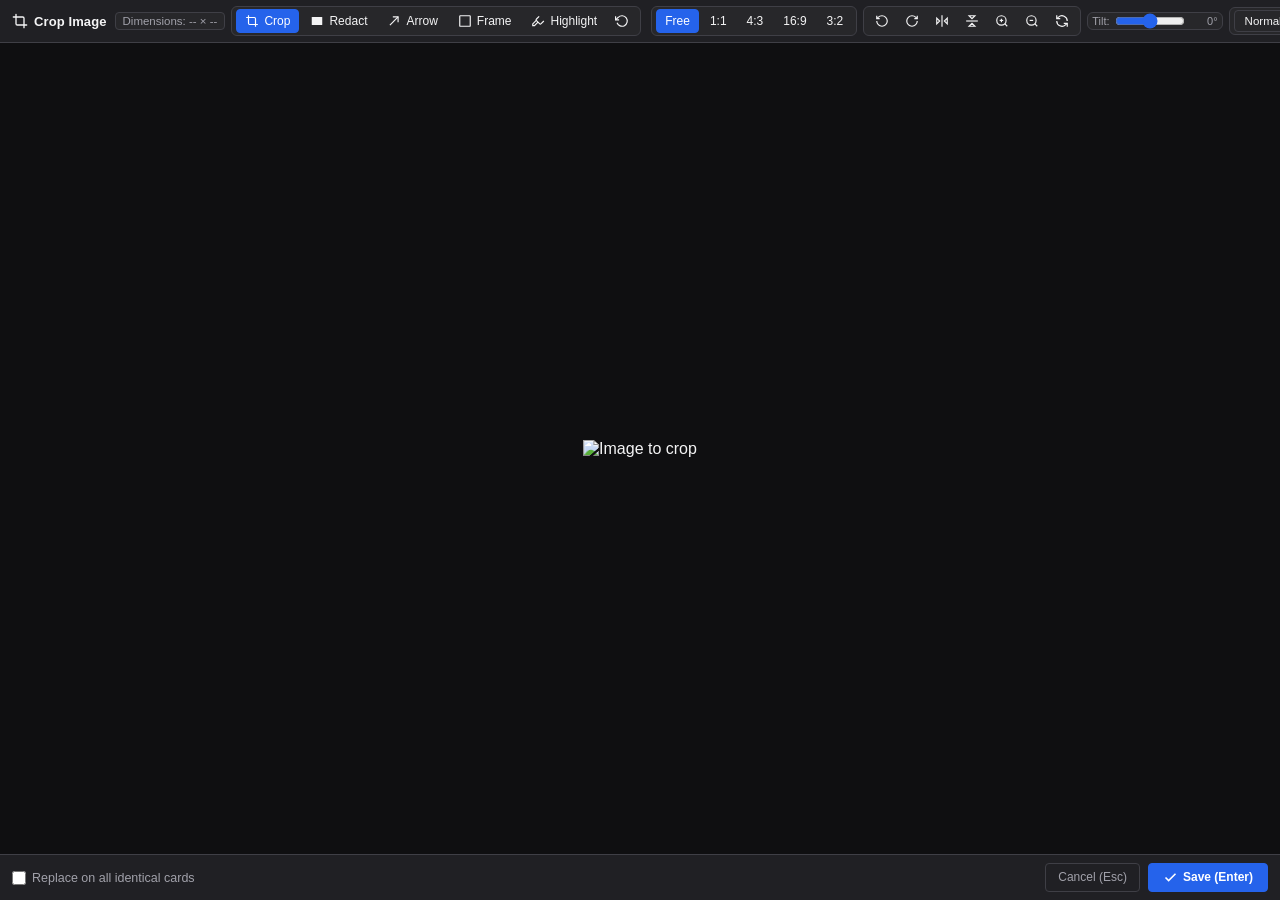
<file: web/cropper/index.html>
<!DOCTYPE html>
<html lang="en">
<head>
  <meta charset="UTF-8">
  <meta name="viewport" content="width=device-width, initial-scale=1.0">
  <title>Image Editor & Cropper</title>
  <link rel="stylesheet" href="cropper.min.css">
  <style>
    :root {
      --bg-color: #18181b;
      --panel-bg: #202024;
      --card-bg: #27272a;
      --card-hover: #323238;
      --border-color: #3f3f46;
      --text-color: #f4f4f5;
      --text-muted: #a1a1aa;
      --accent: #2563eb;
      --accent-hover: #1d4ed8;
      --accent-active: #1e40af;
    }

    * {
      box-sizing: border-box;
      margin: 0;
      padding: 0;
      user-select: none;
    }

    body {
      font-family: -apple-system, BlinkMacSystemFont, "Segoe UI", Roboto, Helvetica, Arial, sans-serif;
      background-color: var(--bg-color);
      color: var(--text-color);
      height: 100vh;
      display: flex;
      flex-direction: column;
      overflow: hidden;
    }

    /* Top Bar */
    header {
      background: var(--panel-bg);
      border-bottom: 1px solid var(--border-color);
      padding: 6px 12px;
      display: flex;
      align-items: center;
      justify-content: space-between;
      gap: 10px;
      flex-shrink: 0;
    }

    .header-left, .header-center, .header-right {
      display: flex;
      align-items: center;
      gap: 6px;
    }

    .title-info {
      display: flex;
      align-items: center;
      gap: 8px;
    }

    .title-info h1 {
      font-size: 13px;
      font-weight: 600;
      display: flex;
      align-items: center;
      gap: 6px;
      letter-spacing: 0.1px;
      white-space: nowrap;
    }

    .badge {
      font-size: 11.5px;
      padding: 2px 7px;
      border-radius: 4px;
      background: var(--card-bg);
      color: var(--text-muted);
      border: 1px solid var(--border-color);
      font-variant-numeric: tabular-nums;
      white-space: nowrap;
    }

    /* Controls */
    .toolbar-group {
      display: flex;
      align-items: center;
      gap: 2px;
      background: var(--card-bg);
      padding: 2px 4px;
      border-radius: 6px;
      border: 1px solid var(--border-color);
    }

    .btn {
      background: transparent;
      border: 1px solid transparent;
      color: var(--text-color);
      padding: 4px 8px;
      border-radius: 4px;
      font-size: 12px;
      font-weight: 500;
      cursor: pointer;
      display: inline-flex;
      align-items: center;
      justify-content: center;
      gap: 5px;
      line-height: 1.2;
      transition: background-color 0.15s ease, border-color 0.15s ease;
      white-space: nowrap;
    }

    .btn:hover {
      background: var(--card-hover);
    }

    .btn.active {
      background: var(--accent);
      color: #ffffff;
      border-color: var(--accent);
    }

    .btn-icon {
      padding: 4px 6px;
    }

    .btn-primary {
      background: var(--accent);
      color: #ffffff;
      border-color: var(--accent);
      padding: 6px 14px;
      font-weight: 600;
    }

    .btn-primary:hover {
      background: var(--accent-hover);
      border-color: var(--accent-hover);
    }

    .btn-secondary {
      background: var(--card-bg);
      border-color: var(--border-color);
      color: var(--text-color);
      padding: 6px 12px;
    }

    .btn-secondary:hover {
      background: var(--card-hover);
    }

    .btn-ghost {
      background: transparent;
      border-color: var(--border-color);
      color: var(--text-muted);
      padding: 6px 12px;
    }

    .btn-ghost:hover {
      background: var(--card-hover);
      color: var(--text-color);
    }

    /* Tilt slider control */
    .tilt-control {
      display: flex;
      align-items: center;
      gap: 5px;
      font-size: 11px;
      color: var(--text-muted);
      padding: 0 4px;
    }

    .tilt-control input[type="range"] {
      width: 70px;
      accent-color: var(--accent);
      cursor: pointer;
    }

    .tilt-val {
      font-variant-numeric: tabular-nums;
      min-width: 28px;
      text-align: right;
    }

    /* Filter dropdown */
    .select-control {
      background: var(--card-bg);
      border: 1px solid var(--border-color);
      color: var(--text-color);
      padding: 3px 6px;
      border-radius: 4px;
      font-size: 11.5px;
      cursor: pointer;
      outline: none;
    }

    /* Main Container */
    main {
      flex: 1;
      position: relative;
      background: #0f0f11;
      display: flex;
      align-items: center;
      justify-content: center;
      overflow: hidden;
    }

    .img-container {
      width: 100%;
      height: 100%;
      position: relative;
      display: flex;
      align-items: center;
      justify-content: center;
    }

    #image {
      max-width: 100%;
      max-height: 100%;
      display: block;
    }

    /* Interactive annotation SVG overlay */
    #annotation-svg {
      position: absolute;
      top: 0;
      left: 0;
      width: 100%;
      height: 100%;
      pointer-events: none;
      z-index: 20;
    }

    #annotation-svg.interactive {
      pointer-events: auto;
      cursor: crosshair;
    }

    /* Bottom Action Bar */
    footer {
      background: var(--panel-bg);
      border-top: 1px solid var(--border-color);
      padding: 8px 12px;
      display: flex;
      align-items: center;
      justify-content: space-between;
      gap: 12px;
      flex-shrink: 0;
    }

    .footer-left {
      display: flex;
      align-items: center;
      gap: 14px;
    }

    .footer-left label {
      font-size: 12.5px;
      display: flex;
      align-items: center;
      gap: 6px;
      cursor: pointer;
      color: var(--text-muted);
    }

    .footer-left input[type="checkbox"] {
      cursor: pointer;
      accent-color: var(--accent);
      width: 14px;
      height: 14px;
    }

    .footer-right {
      display: flex;
      align-items: center;
      gap: 8px;
    }

    /* Cropper Overrides */
    .cropper-view-box,
    .cropper-face {
      border-radius: 0;
    }
    .cropper-line {
      background-color: var(--accent);
    }
    .cropper-point {
      background-color: #ffffff;
      width: 7px;
      height: 7px;
      border: 1px solid var(--accent);
    }
    .cropper-dashed {
      border-color: rgba(255, 255, 255, 0.35);
    }
    .cropper-bg {
      background-image: repeating-linear-gradient(45deg, #1c1c1f 25%, transparent 25%, transparent 75%, #1c1c1f 75%, #1c1c1f), repeating-linear-gradient(45deg, #1c1c1f 25%, #121214 25%, #121214 75%, #1c1c1f 75%, #1c1c1f);
      background-size: 16px 16px;
      background-position: 0 0, 8px 8px;
    }
  </style>
</head>
<body>

  <header>
    <!-- Left: Title & Mode Tools -->
    <div class="header-left">
      <div class="title-info">
        <h1 id="header-title">
          <svg xmlns="http://www.w3.org/2000/svg" width="16" height="16" viewBox="0 0 24 24" fill="none" stroke="currentColor" stroke-width="2" stroke-linecap="round" stroke-linejoin="round">
            <path d="M6 2v14a2 2 0 0 0 2 2h14"></path>
            <path d="M18 22V8a2 2 0 0 0-2-2H2"></path>
          </svg>
          <span id="txt-header-title">Crop Image</span>
        </h1>
        <span class="badge" id="dim-badge">Dimensions: -- × --</span>
      </div>

      <!-- Main Tools: Crop vs In-Place Quick Annotations -->
      <div class="toolbar-group">
        <button class="btn active" id="tool-crop" data-tool="crop" title="Crop [C]">
          <svg width="14" height="14" viewBox="0 0 24 24" fill="none" stroke="currentColor" stroke-width="2"><path d="M6 2v14a2 2 0 0 0 2 2h14"></path><path d="M18 22V8a2 2 0 0 0-2-2H2"></path></svg>
          <span id="txt-tool-crop">Crop</span>
        </button>
        <button class="btn" id="tool-redact" data-tool="redact" title="Redact / Blackout sensitive data [B]">
          <svg width="14" height="14" viewBox="0 0 24 24" fill="currentColor"><rect x="3" y="5" width="18" height="14" rx="1"/></svg>
          <span id="txt-tool-redact">Redact</span>
        </button>
        <button class="btn" id="tool-arrow" data-tool="arrow" title="Pointer Arrow [A]">
          <svg width="14" height="14" viewBox="0 0 24 24" fill="none" stroke="currentColor" stroke-width="2"><line x1="5" y1="19" x2="19" y2="5"></line><polyline points="10 5 19 5 19 14"></polyline></svg>
          <span id="txt-tool-arrow">Arrow</span>
        </button>
        <button class="btn" id="tool-rect" data-tool="rect" title="Focus Rectangle">
          <svg width="14" height="14" viewBox="0 0 24 24" fill="none" stroke="currentColor" stroke-width="2"><rect x="3" y="3" width="18" height="18" rx="1"/></svg>
          <span id="txt-tool-rect">Frame</span>
        </button>
        <button class="btn" id="tool-highlighter" data-tool="highlighter" title="Highlighter">
          <svg width="14" height="14" viewBox="0 0 24 24" fill="none" stroke="currentColor" stroke-width="2"><path d="m9 11-6 6v3h3l6-6"></path><path d="m22 12-4.6 4.6a2 2 0 0 1-2.8 0l-5.2-5.2a2 2 0 0 1 0-2.8L14 4"></path></svg>
          <span id="txt-tool-highlighter">Highlight</span>
        </button>
        <button class="btn btn-icon" id="btn-undo" title="Undo annotation (Ctrl+Z)">
          <svg width="14" height="14" viewBox="0 0 24 24" fill="none" stroke="currentColor" stroke-width="2"><polyline points="1 4 1 10 7 10"></polyline><path d="M3.51 15a9 9 0 1 0 2.13-9.36L1 10"></path></svg>
        </button>
      </div>
    </div>

    <!-- Center: Aspect Ratios & Transform Controls -->
    <div class="header-center">
      <!-- Aspect Ratios -->
      <div class="toolbar-group">
        <button class="btn active" data-ratio="NaN" id="btn-ratio-free">Free</button>
        <button class="btn" data-ratio="1">1:1</button>
        <button class="btn" data-ratio="1.333333">4:3</button>
        <button class="btn" data-ratio="1.777778">16:9</button>
        <button class="btn" data-ratio="1.5">3:2</button>
      </div>

      <!-- Transform Controls -->
      <div class="toolbar-group">
        <button class="btn btn-icon" id="btn-rotate-left" title="Rotate left (-90°) [L]">
          <svg width="14" height="14" viewBox="0 0 24 24" fill="none" stroke="currentColor" stroke-width="2"><path d="M3 12a9 9 0 1 0 9-9 9.75 9.75 0 0 0-6.74 2.74L3 8"></path><path d="M3 3v5h5"></path></svg>
        </button>
        <button class="btn btn-icon" id="btn-rotate-right" title="Rotate right (+90°) [R]">
          <svg width="14" height="14" viewBox="0 0 24 24" fill="none" stroke="currentColor" stroke-width="2"><path d="M21 12a9 9 0 1 1-9-9 9.75 9.75 0 0 1 6.74 2.74L21 8"></path><path d="M21 3v5h-5"></path></svg>
        </button>
        <button class="btn btn-icon" id="btn-flip-h" title="Flip horizontal [H]">
          <svg width="14" height="14" viewBox="0 0 24 24" fill="none" stroke="currentColor" stroke-width="2"><path d="m3 7 5 5-5 5V7z"></path><path d="m21 7-5 5 5 5V7z"></path><path d="M12 2v20"></path></svg>
        </button>
        <button class="btn btn-icon" id="btn-flip-v" title="Flip vertical [V]">
          <svg width="14" height="14" viewBox="0 0 24 24" fill="none" stroke="currentColor" stroke-width="2"><path d="m7 3 5 5 5-5H7z"></path><path d="m7 21 5-5 5 5H7z"></path><path d="M2 12h20"></path></svg>
        </button>
        <button class="btn btn-icon" id="btn-zoom-in" title="Zoom in">
          <svg width="14" height="14" viewBox="0 0 24 24" fill="none" stroke="currentColor" stroke-width="2"><circle cx="11" cy="11" r="8"></circle><line x1="21" y1="21" x2="16.65" y2="16.65"></line><line x1="11" y1="8" x2="11" y2="14"></line><line x1="8" y1="11" x2="14" y2="11"></line></svg>
        </button>
        <button class="btn btn-icon" id="btn-zoom-out" title="Zoom out">
          <svg width="14" height="14" viewBox="0 0 24 24" fill="none" stroke="currentColor" stroke-width="2"><circle cx="11" cy="11" r="8"></circle><line x1="21" y1="21" x2="16.65" y2="16.65"></line><line x1="8" y1="11" x2="14" y2="11"></line></svg>
        </button>
        <!-- Distinct Reset Icon (counter-clockwise reload) -->
        <button class="btn btn-icon" id="btn-reset" title="Reset image and crop">
          <svg width="14" height="14" viewBox="0 0 24 24" fill="none" stroke="currentColor" stroke-width="2"><path d="M3 2v6h6"></path><path d="M21 12A9 9 0 0 0 6 5.3L3 8"></path><path d="M21 22v-6h-6"></path><path d="M3 12a9 9 0 0 0 15 6.7l3-2.7"></path></svg>
        </button>
      </div>

      <!-- Fine tilt slider -->
      <div class="toolbar-group tilt-control" title="Fine rotation adjustment (-45° to +45°)">
        <span id="txt-tilt-label">Tilt:</span>
        <input type="range" id="slider-tilt" min="-45" max="45" step="0.5" value="0">
        <span class="tilt-val" id="val-tilt">0°</span>
      </div>

      <!-- Medical Filter Selector (Invert, Contrast, Grayscale) -->
      <div class="toolbar-group">
        <select class="select-control" id="select-filter" title="Visual Filter (e.g. Invert for X-ray/CT scans)">
          <option value="none">Normal</option>
          <option value="invert">Invert (Negative)</option>
          <option value="high_contrast">High Contrast</option>
          <option value="grayscale">Grayscale</option>
        </select>
      </div>
    </div>

    <!-- Right: Full Editor Button -->
    <div class="header-right">
      <button class="btn btn-secondary" id="btn-open-full-editor" title="Open full vector editor (arrows, text, shapes, drawing)">
        <svg width="14" height="14" viewBox="0 0 24 24" fill="none" stroke="currentColor" stroke-width="2"><path d="M12 20h9"></path><path d="M16.5 3.5a2.121 2.121 0 0 1 3 3L12 15l-4 1 1-4 9.5-9.5z"></path></svg>
        <span id="txt-full-editor">Full Editor</span>
      </button>
    </div>
  </header>

  <main>
    <div class="img-container">
      <img id="image" alt="Image to crop">
      <svg id="annotation-svg"></svg>
    </div>
  </main>

  <footer>
    <div class="footer-left">
      <label>
        <input type="checkbox" id="chk-replace-all">
        <span id="txt-chk-replace-all">Replace on all identical cards</span>
      </label>
    </div>
    <div class="footer-right">
      <button class="btn btn-ghost" id="btn-cancel">Cancel (Esc)</button>
      <button class="btn btn-primary" id="btn-save">
        <svg width="15" height="15" viewBox="0 0 24 24" fill="none" stroke="currentColor" stroke-width="2.5"><polyline points="20 6 9 17 4 12"></polyline></svg>
        <span id="txt-btn-save">Save (Enter)</span>
      </button>
    </div>
  </footer>

  <script src="cropper.min.js"></script>
  <script>
    let cropper = null;
    let currentFilename = "cropped_image.png";
    let currentMimeType = "image/png";
    let scaleX = 1;
    let scaleY = 1;
    let baseRotation = 0;
    let fineTilt = 0;
    let currentTool = "crop"; // 'crop', 'redact', 'arrow', 'rect', 'highlighter'
    let currentFilter = "none"; // 'none', 'invert', 'high_contrast', 'grayscale'
    let annotations = []; // Array of drawn annotations on the image
    let isDrawing = false;
    let drawStart = { x: 0, y: 0 };
    let tempAnnotation = null;
    let I18N = {};

    const imgEl = document.getElementById("image");
    const dimBadge = document.getElementById("dim-badge");
    const annotSvg = document.getElementById("annotation-svg");
    const sliderTilt = document.getElementById("slider-tilt");
    const valTilt = document.getElementById("val-tilt");
    const selectFilter = document.getElementById("select-filter");

    window.initCropperLocale = function (translations) {
      if (!translations) return;
      I18N = translations;

      if (I18N.crop_header_title) document.getElementById("txt-header-title").textContent = I18N.crop_header_title;
      if (I18N.crop_window_title) document.title = I18N.crop_window_title;
      if (I18N.ratio_free) document.getElementById("btn-ratio-free").textContent = I18N.ratio_free;
      if (I18N.btn_rotate_left) document.getElementById("btn-rotate-left").title = I18N.btn_rotate_left;
      if (I18N.btn_rotate_right) document.getElementById("btn-rotate-right").title = I18N.btn_rotate_right;
      if (I18N.btn_flip_h) document.getElementById("btn-flip-h").title = I18N.btn_flip_h;
      if (I18N.btn_flip_v) document.getElementById("btn-flip-v").title = I18N.btn_flip_v;
      if (I18N.btn_zoom_in) document.getElementById("btn-zoom-in").title = I18N.btn_zoom_in;
      if (I18N.btn_zoom_out) document.getElementById("btn-zoom-out").title = I18N.btn_zoom_out;
      if (I18N.btn_reset) document.getElementById("btn-reset").title = I18N.btn_reset;
      if (I18N.btn_full_editor_short) document.getElementById("txt-full-editor").textContent = I18N.btn_full_editor_short;
      if (I18N.btn_full_editor_tip) document.getElementById("btn-open-full-editor").title = I18N.btn_full_editor_tip;
      if (I18N.chk_replace_all) document.getElementById("txt-chk-replace-all").textContent = I18N.chk_replace_all;
      if (I18N.btn_cancel) document.getElementById("btn-cancel").textContent = I18N.btn_cancel;
      if (I18N.btn_save) document.getElementById("txt-btn-save").textContent = I18N.btn_save;
      if (I18N.dimensions_initial) dimBadge.textContent = I18N.dimensions_initial;
      if (I18N.tool_crop) document.getElementById("txt-tool-crop").textContent = I18N.tool_crop;
      if (I18N.tool_redact) document.getElementById("txt-tool-redact").textContent = I18N.tool_redact;
      if (I18N.tool_arrow) document.getElementById("txt-tool-arrow").textContent = I18N.tool_arrow;
      if (I18N.tool_rect) document.getElementById("txt-tool-rect").textContent = I18N.tool_rect;
      if (I18N.tool_highlighter) document.getElementById("txt-tool-highlighter").textContent = I18N.tool_highlighter;
      if (I18N.btn_undo) document.getElementById("btn-undo").title = I18N.btn_undo;
      if (I18N.tool_tilt) document.getElementById("txt-tilt-label").textContent = I18N.tool_tilt + ":";
    };

    function formatDimensions(w, h) {
      if (I18N.dimensions_badge) {
        return I18N.dimensions_badge.replace("{w}", w).replace("{h}", h);
      }
      return `Dimensions: ${w} × ${h} px`;
    }

    function initCropper(src, ratio = NaN) {
      if (cropper) cropper.destroy();
      scaleX = 1;
      scaleY = 1;
      baseRotation = 0;
      fineTilt = 0;
      sliderTilt.value = 0;
      valTilt.textContent = "0°";
      annotations = [];
      imgEl.src = src;

      cropper = new Cropper(imgEl, {
        aspectRatio: ratio,
        viewMode: 1,
        dragMode: 'crop',
        autoCropArea: 0.92,
        restore: false,
        guides: true,
        center: true,
        highlight: true,
        cropBoxMovable: true,
        cropBoxResizable: true,
        toggleDragModeOnDblclick: false,
        ready: function () {
          updateDimensions();
          syncAnnotationOverlay();
        },
        crop: function (event) {
          const w = Math.round(event.detail.width);
          const h = Math.round(event.detail.height);
          dimBadge.textContent = formatDimensions(w, h);
          syncAnnotationOverlay();
        },
        zoom: function () {
          setTimeout(syncAnnotationOverlay, 20);
        }
      });
    }

    function updateDimensions() {
      if (!cropper) return;
      const data = cropper.getData();
      dimBadge.textContent = formatDimensions(Math.round(data.width), Math.round(data.height));
    }

    window.loadCropImage = function (dataUrl, filename, mimeType, replaceAllDefault) {
      currentFilename = filename || "image.png";
      currentMimeType = mimeType || (filename && filename.endsWith('.jpg') ? 'image/jpeg' : 'image/png');
      if (typeof replaceAllDefault === "boolean") {
        document.getElementById("chk-replace-all").checked = replaceAllDefault;
      }
      initCropper(dataUrl, NaN);
    };

    // Tool switching: 'crop' vs in-place annotation tools
    const toolButtons = document.querySelectorAll("[data-tool]");
    toolButtons.forEach(btn => {
      btn.addEventListener("click", () => {
        setTool(btn.dataset.tool);
      });
    });

    function setTool(toolName) {
      currentTool = toolName;
      toolButtons.forEach(b => {
        if (b.dataset.tool === toolName) {
          b.classList.add("active");
        } else {
          b.classList.remove("active");
        }
      });

      if (toolName === "crop") {
        annotSvg.classList.remove("interactive");
        if (cropper) {
          cropper.setDragMode('crop');
        }
      } else {
        annotSvg.classList.add("interactive");
        if (cropper) {
          cropper.setDragMode('none');
        }
      }
    }

    // Aspect ratio selector
    document.querySelectorAll("[data-ratio]").forEach(btn => {
      btn.addEventListener("click", () => {
        document.querySelectorAll("[data-ratio]").forEach(b => b.classList.remove("active"));
        btn.classList.add("active");
        const ratio = parseFloat(btn.dataset.ratio);
        if (cropper) {
          cropper.setAspectRatio(ratio);
        }
      });
    });

    // Transformations
    function applyCombinedRotation() {
      if (!cropper) return;
      cropper.rotateTo(baseRotation + fineTilt);
    }

    document.getElementById("btn-rotate-left").addEventListener("click", () => {
      baseRotation -= 90;
      applyCombinedRotation();
    });
    document.getElementById("btn-rotate-right").addEventListener("click", () => {
      baseRotation += 90;
      applyCombinedRotation();
    });
    document.getElementById("btn-flip-h").addEventListener("click", () => {
      if (!cropper) return;
      scaleX = -scaleX;
      cropper.scaleX(scaleX);
    });
    document.getElementById("btn-flip-v").addEventListener("click", () => {
      if (!cropper) return;
      scaleY = -scaleY;
      cropper.scaleY(scaleY);
    });
    document.getElementById("btn-zoom-in").addEventListener("click", () => cropper && cropper.zoom(0.1));
    document.getElementById("btn-zoom-out").addEventListener("click", () => cropper && cropper.zoom(-0.1));

    document.getElementById("btn-reset").addEventListener("click", () => {
      if (!cropper) return;
      scaleX = 1;
      scaleY = 1;
      baseRotation = 0;
      fineTilt = 0;
      sliderTilt.value = 0;
      valTilt.textContent = "0°";
      currentFilter = "none";
      selectFilter.value = "none";
      applyVisualFilter();
      annotations = [];
      cropper.reset();
      updateDimensions();
      syncAnnotationOverlay();
    });

    // Fine tilt slider
    sliderTilt.addEventListener("input", (e) => {
      fineTilt = parseFloat(e.target.value) || 0;
      valTilt.textContent = (fineTilt > 0 ? "+" : "") + fineTilt + "°";
      applyCombinedRotation();
    });

    // Medical visual filter
    selectFilter.addEventListener("change", (e) => {
      currentFilter = e.target.value;
      applyVisualFilter();
    });

    function applyVisualFilter() {
      let filterCss = "none";
      if (currentFilter === "invert") {
        filterCss = "invert(1) hue-rotate(180deg)";
      } else if (currentFilter === "high_contrast") {
        filterCss = "contrast(1.45) brightness(1.05)";
      } else if (currentFilter === "grayscale") {
        filterCss = "grayscale(1)";
      }
      
      const cropperViewBox = document.querySelector(".cropper-view-box img");
      const cropperCanvas = document.querySelector(".cropper-canvas img");
      if (cropperViewBox) cropperViewBox.style.filter = filterCss;
      if (cropperCanvas) cropperCanvas.style.filter = filterCss;
      imgEl.style.filter = filterCss;
    }

    // Annotation overlay drawing logic
    function getCropperImageCoords(clientX, clientY) {
      if (!cropper) return null;
      const cropBox = document.querySelector(".cropper-crop-box");
      if (!cropBox) return null;

      const rect = cropBox.getBoundingClientRect();
      const inBoxX = clientX - rect.left;
      const inBoxY = clientY - rect.top;

      const cropData = cropper.getData();
      const scaleX_ratio = cropData.width / rect.width;
      const scaleY_ratio = cropData.height / rect.height;

      return {
        // Point in natural image coordinate system
        imgX: cropData.x + (inBoxX * scaleX_ratio),
        imgY: cropData.y + (inBoxY * scaleY_ratio)
      };
    }

    annotSvg.addEventListener("mousedown", (e) => {
      if (currentTool === "crop") return;
      const coords = getCropperImageCoords(e.clientX, e.clientY);
      if (!coords) return;

      isDrawing = true;
      drawStart = coords;
      tempAnnotation = {
        tool: currentTool,
        x1: coords.imgX,
        y1: coords.imgY,
        x2: coords.imgX,
        y2: coords.imgY
      };
      renderOverlay();
    });

    window.addEventListener("mousemove", (e) => {
      if (!isDrawing || !tempAnnotation) return;
      const coords = getCropperImageCoords(e.clientX, e.clientY);
      if (!coords) return;

      tempAnnotation.x2 = coords.imgX;
      tempAnnotation.y2 = coords.imgY;
      renderOverlay();
    });

    window.addEventListener("mouseup", () => {
      if (!isDrawing || !tempAnnotation) return;
      isDrawing = false;
      const dx = Math.abs(tempAnnotation.x2 - tempAnnotation.x1);
      const dy = Math.abs(tempAnnotation.y2 - tempAnnotation.y1);
      if (dx > 3 || dy > 3) {
        annotations.push(tempAnnotation);
      }
      tempAnnotation = null;
      renderOverlay();
    });

    document.getElementById("btn-undo").addEventListener("click", () => {
      if (annotations.length > 0) {
        annotations.pop();
        renderOverlay();
      }
    });

    function syncAnnotationOverlay() {
      const container = document.querySelector(".img-container");
      if (!container) return;
      const rect = container.getBoundingClientRect();
      annotSvg.setAttribute("viewBox", `0 0 ${rect.width} ${rect.height}`);
      annotSvg.style.width = rect.width + "px";
      annotSvg.style.height = rect.height + "px";
      renderOverlay();
      applyVisualFilter();
    }

    function imagePointToScreen(imgX, imgY) {
      if (!cropper) return { x: 0, y: 0 };
      const cropBox = document.querySelector(".cropper-crop-box");
      const container = document.querySelector(".img-container");
      if (!cropBox || !container) return { x: 0, y: 0 };

      const boxRect = cropBox.getBoundingClientRect();
      const contRect = container.getBoundingClientRect();
      const cropData = cropper.getData();

      const inBoxX = (imgX - cropData.x) * (boxRect.width / cropData.width);
      const inBoxY = (imgY - cropData.y) * (boxRect.height / cropData.height);

      return {
        x: (boxRect.left - contRect.left) + inBoxX,
        y: (boxRect.top - contRect.top) + inBoxY
      };
    }

    function renderOverlay() {
      annotSvg.innerHTML = "";
      const allToRender = [...annotations];
      if (tempAnnotation) allToRender.push(tempAnnotation);

      allToRender.forEach(ann => {
        const p1 = imagePointToScreen(ann.x1, ann.y1);
        const p2 = imagePointToScreen(ann.x2, ann.y2);

        const minX = Math.min(p1.x, p2.x);
        const minY = Math.min(p1.y, p2.y);
        const w = Math.abs(p2.x - p1.x);
        const h = Math.abs(p2.y - p1.y);

        if (ann.tool === "redact") {
          const rect = document.createElementNS("http://www.w3.org/2000/svg", "rect");
          rect.setAttribute("x", minX);
          rect.setAttribute("y", minY);
          rect.setAttribute("width", w);
          rect.setAttribute("height", h);
          rect.setAttribute("fill", "#000000");
          annotSvg.appendChild(rect);
        } else if (ann.tool === "rect") {
          const rect = document.createElementNS("http://www.w3.org/2000/svg", "rect");
          rect.setAttribute("x", minX);
          rect.setAttribute("y", minY);
          rect.setAttribute("width", w);
          rect.setAttribute("height", h);
          rect.setAttribute("fill", "none");
          rect.setAttribute("stroke", "#ef4444");
          rect.setAttribute("stroke-width", "3");
          annotSvg.appendChild(rect);
        } else if (ann.tool === "highlighter") {
          const rect = document.createElementNS("http://www.w3.org/2000/svg", "rect");
          rect.setAttribute("x", minX);
          rect.setAttribute("y", minY);
          rect.setAttribute("width", w);
          rect.setAttribute("height", h);
          rect.setAttribute("fill", "rgba(250, 204, 21, 0.45)");
          annotSvg.appendChild(rect);
        } else if (ann.tool === "arrow") {
          const line = document.createElementNS("http://www.w3.org/2000/svg", "line");
          line.setAttribute("x1", p1.x);
          line.setAttribute("y1", p1.y);
          line.setAttribute("x2", p2.x);
          line.setAttribute("y2", p2.y);
          line.setAttribute("stroke", "#2563eb");
          line.setAttribute("stroke-width", "3");
          annotSvg.appendChild(line);

          // Arrowhead
          const angle = Math.atan2(p2.y - p1.y, p2.x - p1.x);
          const headLen = 12;
          const a1x = p2.x - headLen * Math.cos(angle - Math.PI / 6);
          const a1y = p2.y - headLen * Math.sin(angle - Math.PI / 6);
          const a2x = p2.x - headLen * Math.cos(angle + Math.PI / 6);
          const a2y = p2.y - headLen * Math.sin(angle + Math.PI / 6);

          const head = document.createElementNS("http://www.w3.org/2000/svg", "polygon");
          head.setAttribute("points", `${p2.x},${p2.y} ${a1x},${a1y} ${a2x},${a2y}`);
          head.setAttribute("fill", "#2563eb");
          annotSvg.appendChild(head);
        }
      });
    }

    // Composite render: draw cropped image + filter + in-place annotations into final canvas
    function renderFinalCanvas() {
      if (!cropper) return null;
      const canvas = cropper.getCroppedCanvas({
        imageSmoothingEnabled: true,
        imageSmoothingQuality: 'high'
      });
      if (!canvas) return null;

      const ctx = canvas.getContext('2d');
      const cropData = cropper.getData();

      // 1. Apply visual filter if requested
      if (currentFilter === "invert") {
        const imgData = ctx.getImageData(0, 0, canvas.width, canvas.height);
        const d = imgData.data;
        for (let i = 0; i < d.length; i += 4) {
          d[i] = 255 - d[i];
          d[i+1] = 255 - d[i+1];
          d[i+2] = 255 - d[i+2];
        }
        ctx.putImageData(imgData, 0, 0);
      } else if (currentFilter === "high_contrast") {
        const imgData = ctx.getImageData(0, 0, canvas.width, canvas.height);
        const d = imgData.data;
        const factor = (259 * (128 + 60)) / (255 * (259 - 60));
        for (let i = 0; i < d.length; i += 4) {
          d[i] = factor * (d[i] - 128) + 128;
          d[i+1] = factor * (d[i+1] - 128) + 128;
          d[i+2] = factor * (d[i+2] - 128) + 128;
        }
        ctx.putImageData(imgData, 0, 0);
      } else if (currentFilter === "grayscale") {
        const imgData = ctx.getImageData(0, 0, canvas.width, canvas.height);
        const d = imgData.data;
        for (let i = 0; i < d.length; i += 4) {
          const v = 0.299 * d[i] + 0.587 * d[i+1] + 0.114 * d[i+2];
          d[i] = v;
          d[i+1] = v;
          d[i+2] = v;
        }
        ctx.putImageData(imgData, 0, 0);
      }

      // 2. Render all annotations directly onto final canvas
      const strokeScale = Math.max(2, Math.round(canvas.width / 350));
      annotations.forEach(ann => {
        const ax1 = ann.x1 - cropData.x;
        const ay1 = ann.y1 - cropData.y;
        const ax2 = ann.x2 - cropData.x;
        const ay2 = ann.y2 - cropData.y;

        const rx = Math.min(ax1, ax2);
        const ry = Math.min(ay1, ay2);
        const rw = Math.abs(ax2 - ax1);
        const rh = Math.abs(ay2 - ay1);

        if (ann.tool === "redact") {
          ctx.fillStyle = "#000000";
          ctx.fillRect(rx, ry, rw, rh);
        } else if (ann.tool === "rect") {
          ctx.strokeStyle = "#ef4444";
          ctx.lineWidth = strokeScale;
          ctx.strokeRect(rx, ry, rw, rh);
        } else if (ann.tool === "highlighter") {
          ctx.fillStyle = "rgba(250, 204, 21, 0.45)";
          ctx.fillRect(rx, ry, rw, rh);
        } else if (ann.tool === "arrow") {
          ctx.strokeStyle = "#2563eb";
          ctx.fillStyle = "#2563eb";
          ctx.lineWidth = strokeScale;

          ctx.beginPath();
          ctx.moveTo(ax1, ay1);
          ctx.lineTo(ax2, ay2);
          ctx.stroke();

          const angle = Math.atan2(ay2 - ay1, ax2 - ax1);
          const headLen = strokeScale * 4.5;
          ctx.beginPath();
          ctx.moveTo(ax2, ay2);
          ctx.lineTo(ax2 - headLen * Math.cos(angle - Math.PI / 6), ay2 - headLen * Math.sin(angle - Math.PI / 6));
          ctx.lineTo(ax2 - headLen * Math.cos(angle + Math.PI / 6), ay2 - headLen * Math.sin(angle + Math.PI / 6));
          ctx.closePath();
          ctx.fill();
        }
      });

      return canvas;
    }

    // Save & Cancel actions
    function saveCrop() {
      const canvas = renderFinalCanvas();
      if (!canvas) return;

      const outputDataUrl = canvas.toDataURL(currentMimeType, 0.95);
      const replaceAll = document.getElementById("chk-replace-all").checked;

      if (typeof pycmd === "function") {
        pycmd("crop_save:" + JSON.stringify({
          data: outputDataUrl,
          filename: currentFilename,
          replaceAll: replaceAll
        }));
      }
    }

    function cancelCrop() {
      if (typeof pycmd === "function") {
        pycmd("crop_cancel");
      }
    }

    // Switch to Full Vector Editor passing currently cropped/rendered canvas!
    document.getElementById("btn-open-full-editor").addEventListener("click", () => {
      const canvas = renderFinalCanvas();
      const outputDataUrl = canvas ? canvas.toDataURL("image/png") : "";
      if (typeof pycmd === "function") {
        pycmd("crop_open_full_editor:" + JSON.stringify({
          data: outputDataUrl
        }));
      }
    });

    document.getElementById("btn-save").addEventListener("click", saveCrop);
    document.getElementById("btn-cancel").addEventListener("click", cancelCrop);

    // Keyboard Shortcuts
    window.addEventListener("keydown", (e) => {
      // Don't trigger shortcuts if typing inside an input/select
      if (e.target.tagName === "INPUT" || e.target.tagName === "SELECT") return;

      if (e.key === "Enter") {
        e.preventDefault();
        saveCrop();
      } else if (e.key === "Escape") {
        e.preventDefault();
        cancelCrop();
      } else if (e.key === "z" && (e.ctrlKey || e.metaKey)) {
        e.preventDefault();
        if (annotations.length > 0) {
          annotations.pop();
          renderOverlay();
        }
      } else if (e.key === "r" || e.key === "R") {
        baseRotation += 90;
        applyCombinedRotation();
      } else if (e.key === "l" || e.key === "L") {
        baseRotation -= 90;
        applyCombinedRotation();
      } else if (e.key === "h" || e.key === "H") {
        if (cropper) {
          scaleX = -scaleX;
          cropper.scaleX(scaleX);
        }
      } else if (e.key === "v" || e.key === "V") {
        if (cropper) {
          scaleY = -scaleY;
          cropper.scaleY(scaleY);
        }
      } else if (e.key === "c" || e.key === "C") {
        setTool("crop");
      } else if (e.key === "b" || e.key === "B") {
        setTool("redact");
      } else if (e.key === "a" || e.key === "A") {
        setTool("arrow");
      } else if (e.key === "i" || e.key === "I") {
        currentFilter = currentFilter === "invert" ? "none" : "invert";
        selectFilter.value = currentFilter;
        applyVisualFilter();
      } else if (e.key === "1") {
        document.getElementById("btn-ratio-free").click();
      } else if (e.key === "2") {
        document.querySelector('[data-ratio="1"]').click();
      } else if (e.key === "3") {
        document.querySelector('[data-ratio="1.333333"]').click();
      } else if (e.key === "4") {
        document.querySelector('[data-ratio="1.777778"]').click();
      } else if (e.key === "5") {
        document.querySelector('[data-ratio="1.5"]').click();
      }
    });

    // Signal Python that webview is loaded
    function sleep(ms) {
      return new Promise(resolve => setTimeout(resolve, ms));
    }
    async function signalReady() {
      while (typeof pycmd !== "function") {
        await sleep(50);
      }
      pycmd("crop_ready");
    }
    window.addEventListener("load", signalReady);
  </script>
</body>
</html>
</file>
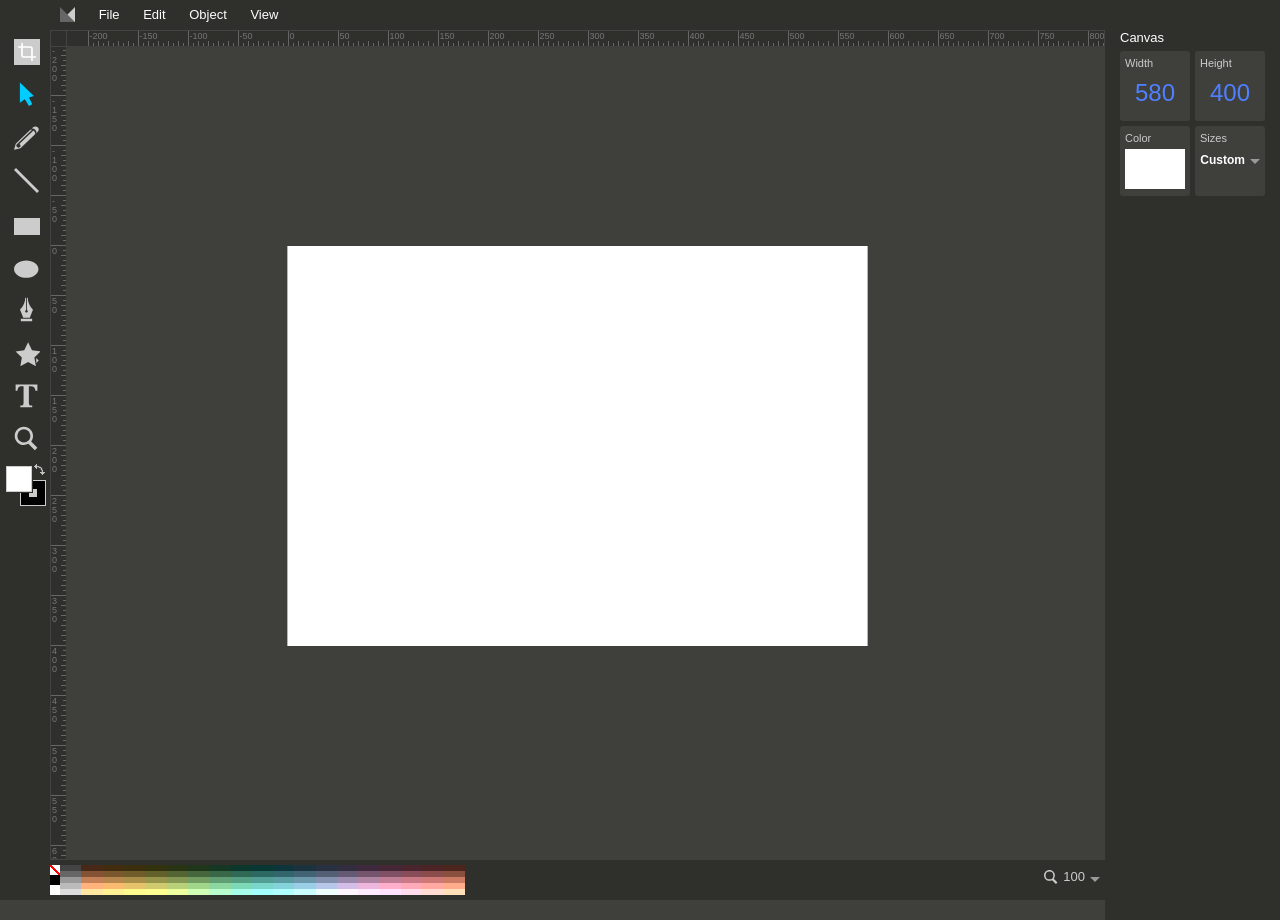
<file: web/Method-Draw/editor/index.html>
<!DOCTYPE html>
<html>
<head>
<meta http-equiv="Content-type" content="text/html;charset=UTF-8" />
<meta http-equiv="X-UA-Compatible" content="chrome=1"/>
<link rel="icon" type="image/png" href="images/logo.png"/>

<!--{if svg_edit_release}>
  <link rel="stylesheet" href="css/method-draw.compiled.css" type="text/css"/>
<!{else}-->
  <link rel="stylesheet" href="lib/jgraduate/css/jPicker.css" type="text/css"/>
  <link rel="stylesheet" href="lib/jgraduate/css/jgraduate.css" type="text/css"/>
  <link rel="stylesheet" href="css/method-draw.css" type="text/css"/>
  <link rel="stylesheet" href="css/fonts.css" type="text/css"/>
  <link rel="stylesheet" href="ankiaddon/crop.css" type="text/css"/>
<!--{endif}-->
  <meta name="viewport" content="width=device-width, initial-scale=1.0, maximum-scale=1.0, user-scalable=no"/>
  <meta name="apple-mobile-web-app-capable" content="yes"/>


  <script type="text/javascript" src="lib/jquery.js"></script>


<!--{if svg_edit_release}>
  <script type="text/javascript" src="method-draw.compiled.js"></script>
<!{else}-->
  <script type="text/javascript" src="lib/pathseg.js"></script>
  <script type="text/javascript" src="lib/touch.js"></script>
  <script type="text/javascript" src="lib/js-hotkeys/jquery.hotkeys.min.js"></script>
  <script type="text/javascript" src="icons/jquery.svgicons.js"></script>
  <script type="text/javascript" src="lib/jgraduate/jquery.jgraduate.js"></script>
  <script type="text/javascript" src="lib/contextmenu/jquery.contextMenu.js"></script>
  <script type="text/javascript" src="lib/jquery-ui/jquery-ui-1.8.17.custom.min.js"></script>
  <script type="text/javascript" src="src/browser.js"></script>
  <script type="text/javascript" src="src/svgtransformlist.js"></script>
  <script type="text/javascript" src="src/math.js"></script>
  <script type="text/javascript" src="src/units.js"></script>
  <script type="text/javascript" src="src/svgutils.js"></script>
  <script type="text/javascript" src="src/sanitize.js"></script>
  <script type="text/javascript" src="src/history.js"></script>
  <script type="text/javascript" src="src/select.js"></script>
  <script type="text/javascript" src="src/draw.js"></script>
  <script type="text/javascript" src="src/path.js"></script>
  <script type="text/javascript" src="src/dialog.js"></script>
  <script type="text/javascript" src="src/svgcanvas.js"></script>
  <script type="text/javascript" src="src/method-draw.js"></script>
  <script type="text/javascript" src="lib/jquery-draginput.js"></script>
  <script type="text/javascript" src="lib/contextmenu.js"></script>
  <script type="text/javascript" src="lib/jgraduate/jpicker.min.js"></script>
  <script type="text/javascript" src="lib/mousewheel.js"></script>
  <!-- Doesn't work with pictures - will cause confusion 
    <script type="text/javascript" src="extensions/ext-eyedropper.js"></script> 
  -->
  <script type="text/javascript" src="extensions/ext-shapes.js"></script>
  <script type="text/javascript" src="extensions/ext-arrows.js"></script>
  <script type="text/javascript" src="lib/requestanimationframe.js"></script>
  <script type="text/javascript" src="lib/taphold.js"></script>
  <script type="text/javascript" src="lib/filesaver.js"></script>
  <script type="text/javascript" src="ankiaddon/script.js"></script>
<!--{endif}-->


<title>Method Draw</title>
</head>
<body>
<div id="svg_editor">

<div id="rulers">
  <div id="ruler_corner"></div>
  <div id="ruler_x">
    <div id="ruler_x_cursor"></div>
    <div>
      <canvas height="15"></canvas>
    </div>
  </div>
  <div id="ruler_y">
    <div id="ruler_y_cursor"></div>
    <div>
      <canvas width="15"></canvas>
    </div>
  </div>
</div>

<div id="workarea">
<div id="svgcanvas" style="position:relative">

</div>
</div>

<div id="menu_bar">
  <a class="menu">
    <div class="menu_title" id="logo"></div>
    <!--  TODO:Should Implement this later
    <div class="menu_list">
      <div id="tool_about" class="menu_item">About this Editor...</div>
      <div class="separator"></div>
      <div id="tool_about" class="menu_item">Keyboard Shortcuts...</div>
    </div>
    -->
  </a>
  
  <div class="menu">
    <div class="menu_title">File</div>
    <div class="menu_list" id="file_menu"> 
      <div id="tool_clear" class="menu_item">New Document</div>
      <div id="tool_open" class="menu_item" style="display: none;"><div id="fileinputs"></div>Open SVG...</div>
      <div id="tool_import" class="menu_item" style="display: none;"><div id="fileinputs_import"></div>Import Image...</div>
      <div id="tool_save" class="menu_item">Save Image... <span class="shortcut">⌘S</span></div>
      <!-- <div id="tool_export" class="menu_item">Export as> PNG</div> -->
    </div>
  </div>

  <div class="menu">
    <div class="menu_title">Edit</div>
    <div class="menu_list" id="edit_menu">
      <div class="menu_item" id="tool_undo">Undo <span class="shortcut">⌘Z</span></div>
      <div class="menu_item" id="tool_redo">Redo <span class="shortcut">⌘Y</span></div>
      <div class="separator"></div>
      <div class="menu_item action_selected disabled" id="tool_cut">Cut <span class="shortcut">⌘X</span></div>
      <div class="menu_item action_selected disabled" id="tool_copy">Copy <span class="shortcut">⌘C</span></div>
      <div class="menu_item action_selected disabled" id="tool_paste">Paste <span class="shortcut">⌘V</span></div>
      <div class="menu_item action_selected disabled" id="tool_clone">Duplicate <span class="shortcut">⌘D</span></div>
      <div class="menu_item action_selected disabled" id="tool_delete">Delete <span>⌫</span></div>
    </div>
  </div>
  
  <div class="menu">
    <div class="menu_title">Object</div>
    <div class="menu_list"  id="object_menu">
      <div class="menu_item action_selected disabled" id="tool_move_top">Bring to Front <span class="shortcut">⌘⇧↑</span></div>
      <div class="menu_item action_selected disabled" id="tool_move_up">Bring Forward <span class="shortcut">⌘↑</span></div>
      <div class="menu_item action_selected disabled" id="tool_move_down">Send Backward <span class="shortcut">⌘↓</span></div>
      <div class="menu_item action_selected disabled" id="tool_move_bottom">Send to Back <span class="shortcut">⌘⇧↓</span></div>
      <div class="separator"></div>
      <div class="menu_item action_multi_selected disabled" id="tool_group">Group Elements <span class="shortcut">⌘G</span></div>
      <div class="menu_item action_group_selected disabled" id="tool_ungroup">Ungroup Elements <span class="shortcut">⌘⇧G</span></div>
      <div class="separator"></div>
      <div class="menu_item action_path_convert_selected disabled" id="tool_topath">Convert to Path</div>
      <div class="menu_item action_path_selected disabled" id="tool_reorient">Reorient path</div>
    </div>
  </div>

  <div class="menu">
    <div class="menu_title">View</div>
    <div class="menu_list" id="view_menu">
        <div class="menu_item push_button_pressed" id="tool_rulers">View Rulers</div>
        <div class="menu_item" id="tool_wireframe">View Wireframe</div>
        <div class="separator"></div>
        <div class="menu_item" id="tool_source">Source... <span class="shortcut">⌘U</span></div>
    </div>
  </div>
  

  
</div>

<div id="tools_top" class="tools_panel">

  <div id="canvas_panel" class="context_panel">
    
    <h4 class="clearfix">Canvas</h4>
    
    <label data-title="Change canvas width">
      <input size="3" id="canvas_width" type="text" pattern="[0-9]*" />
      <span class="icon_label">Width</span>
    </label>
    <label data-title="Change canvas height">
      <input id="canvas_height" size="3" type="text" pattern="[0-9]*" />
      <span class="icon_label">Height</span>
    </label>
        
    
    <label data-title="Change canvas color" class="draginput">
      <span>Color</span>
      <div id="color_canvas_tools">
        <div class="color_tool active" id="tool_canvas">
          <div class="color_block">
            <div id="canvas_bg"></div>
            <div id="canvas_color"></div>
          </div>
        </div>
      </div>
    </label>

    <div class="draginput">
      <span>Sizes</span>
      <select id="resolution">
        <option id="selectedPredefined" selected="selected">Custom</option>
        <option>640x480</option>
        <option>800x600</option>
        <option>1024x768</option>
        <option>1280x960</option>
        <option>1600x1200</option>
        <option id="fitToContent" value="content">Fit to Content</option>
      </select>
      <div class="caret"></div>
      <label id="resolution_label">Custom</label>
    </div>

  </div>
  
  <div id="rect_panel" class="context_panel">
    <h4 class="clearfix">Rectangle</h4>
    <label>
      <input id="rect_x" class="attr_changer" data-title="Change X coordinate" size="3" data-attr="x" pattern="[0-9]*" />
      <span>X</span> 
    </label>
    <label>
      <input id="rect_y" class="attr_changer" data-title="Change Y coordinate" size="3" data-attr="y" pattern="[0-9]*" />
      <span>Y</span> 
    </label>
    <label id="rect_width_tool attr_changer" data-title="Change rectangle width">
      <input id="rect_width" class="attr_changer" size="3" data-attr="width" type="text" pattern="[0-9]*" />
      <span class="icon_label">Width</span>
    </label>
    <label id="rect_height_tool" data-title="Change rectangle height">
      <input id="rect_height" class="attr_changer" size="3" data-attr="height" type="text" pattern="[0-9]*" />
      <span class="icon_label">Height</span>
    </label>
  </div>
  
  <div id="path_panel" class="context_panel clearfix">
    <h4 class="clearfix">Path</h4>
    <label>
      <input id="path_x" class="attr_changer" data-title="Change ellipse's cx coordinate" size="3" data-attr="x" pattern="[0-9]*" />
      <span>X</span>
    </label>
    <label>
      <input id="path_y" class="attr_changer" data-title="Change ellipse's cy coordinate" size="3" data-attr="y" pattern="[0-9]*" />
      <span>Y</span>
    </label>
  </div>

  <div id="image_panel" class="context_panel clearfix">
  <h4>Image</h4>
    <label>
      <input id="image_x" class="attr_changer" data-title="Change X coordinate" size="3" data-attr="x"  pattern="[0-9]*"/>
      <span>X</span> 
    </label>
    <label>
      <input id="image_y" class="attr_changer" data-title="Change Y coordinate" size="3" data-attr="y"  pattern="[0-9]*"/>
      <span>Y</span> 
    </label>
    <label>
      <input id="image_width" class="attr_changer" data-title="Change image width" size="3" data-attr="width" pattern="[0-9]*" />
      <span class="icon_label">Width</span>
    </label>
    <label>
      <input id="image_height" class="attr_changer" data-title="Change image height" size="3" data-attr="height" pattern="[0-9]*" />
      <span class="icon_label">Height</span>
    </label>
  </div>
  
  <div id="circle_panel" class="context_panel">
    <h4>Circle</h4>
    <label id="tool_circle_cx">
      <span>Center X</span>
      <input id="circle_cx" class="attr_changer" title="Change circle's cx coordinate" size="3" data-attr="cx"/>
    </label>
    <label id="tool_circle_cy">
      <span>Center Y</span>
      <input id="circle_cy" class="attr_changer" title="Change circle's cy coordinate" size="3" data-attr="cy"/>
    </label>
    <label id="tool_circle_r">
      <span>Radius</span>
      <input id="circle_r" class="attr_changer" title="Change circle's radius" size="3" data-attr="r"/>
    </label>
  </div>

  <div id="ellipse_panel" class="context_panel clearfix">
    <h4>Ellipse</h4>
    <label id="tool_ellipse_cx">
      <input id="ellipse_cx" class="attr_changer" data-title="Change ellipse's cx coordinate" size="3" data-attr="cx" pattern="[0-9]*" />
      <span>X</span>
    </label>
    <label id="tool_ellipse_cy">
      <input id="ellipse_cy" class="attr_changer" data-title="Change ellipse's cy coordinate" size="3" data-attr="cy" pattern="[0-9]*" />
      <span>Y</span>
    </label>
    <label id="tool_ellipse_rx">
      <input id="ellipse_rx" class="attr_changer" data-title="Change ellipse's x radius" size="3" data-attr="rx" pattern="[0-9]*" />
      <span>Radius X</span>
    </label>
    <label id="tool_ellipse_ry">
      <input id="ellipse_ry" class="attr_changer" data-title="Change ellipse's y radius" size="3" data-attr="ry" pattern="[0-9]*" />
      <span>Radius Y</span>
    </label>
  </div>

  <div id="line_panel" class="context_panel clearfix">
    <h4>Line</h4>
    <label id="tool_line_x1">
      <input id="line_x1" class="attr_changer" data-title="Change line's starting x coordinate" size="3" data-attr="x1" pattern="[0-9]*" />
      <span>Start X</span>
    </label>
    <label id="tool_line_y1">
      <input id="line_y1" class="attr_changer" data-title="Change line's starting y coordinate" size="3" data-attr="y1" pattern="[0-9]*" />
      <span>Start Y</span>
    </label>
    <label id="tool_line_x2">
      <input id="line_x2" class="attr_changer" data-title="Change line's ending x coordinate" size="3" data-attr="x2"   pattern="[0-9]*" />
      <span>End X</span>
    </label>
    <label id="tool_line_y2">
      <input id="line_y2" class="attr_changer" data-title="Change line's ending y coordinate" size="3" data-attr="y2"   pattern="[0-9]*" />
      <span>End Y</span>
    </label>
  </div>

  <div id="text_panel" class="context_panel">
    <h4>Text</h4>
    <label>
      <input id="text_x" class="attr_changer" data-title="Change text x coordinate" size="3" data-attr="x" pattern="[0-9]*" />
      <span>X</span>
    </label>
    <label>
      <input id="text_y" class="attr_changer" data-title="Change text y coordinate" size="3" data-attr="y" pattern="[0-9]*" />
      <span>Y</span>
    </label>
    
    <div class="toolset draginput select twocol" id="tool_font_family">
        <!-- Font family -->
      <span>Font</span>
      <div id="preview_font" style="font-family: Helvetica, Arial, sans-serif;">Helvetica</div>
      <div class="caret"></div>
      <input id="font_family" data-title="Change Font Family" size="12" type="hidden" />
      <select id="font_family_dropdown">
          <option value="Arvo, sans-serif">Arvo</option>
          <option value="'Courier New', Courier, monospace">Courier</option>
          <option value="Euphoria, sans-serif">Euphoria</option>
          <option value="Georgia, Times, 'Times New Roman', serif">Georgia</option>
          <option value="Helvetica, Arial, sans-serif" selected="selected">Helvetica</option>
          <option value="Junction, sans-serif">Junction</option>
          <option value="'League Gothic', sans-serif">League Gothic</option>
          <option value="Oswald, sans-serif">Oswald</option>
          <option value="'Palatino Linotype', 'Book Antiqua', Palatino, serif">Palatino</option>
          <option value="'Trebuchet MS', Gadget, sans-serif">Trebuchet</option>
          <option value="'Shadows Into Light', serif">Shadows Into Light</option>
          <option value="'Simonetta', serif">Simonetta</option>
          <option value="'Times New Roman', Times, serif">Times</option>
      </select>
      <div class="tool_button" id="tool_bold" data-title="Bold Text [B]">B</div>
      <div class="tool_button" id="tool_italic" data-title="Italic Text [I]">i</div>
    </div>

    <label id="tool_font_size" data-title="Change Font Size">
      <input id="font_size" size="3" value="0" />
      <span id="font_sizeLabel" class="icon_label">Font Size</span>
    </label>
    <!-- Not visible, but still used -->
    <input id="text" type="text" size="35"/>
  </div>

  <!-- formerly gsvg_panel -->
  <div id="container_panel" class="context_panel clearfix">
  </div>
  
  <div id="use_panel" class="context_panel clearfix">
    <div class="tool_button clearfix" id="tool_unlink_use" data-title="Break link to reference element (make unique)">Break link reference</div>
  </div>
  
  <div id="g_panel" class="context_panel clearfix">
    <h4>Group</h4>
    <label>
      <input id="g_x" class="attr_changer" data-title="Change groups's x coordinate" size="3" data-attr="x" pattern="[0-9]*" />
      <span>X</span>
    </label>
    <label>
      <input id="g_y" class="attr_changer" data-title="Change groups's y coordinate" size="3" data-attr="y" pattern="[0-9]*" />
      <span>Y</span>
    </label>
  </div>
  
  <div id="path_node_panel" class="context_panel clearfix">
    <h4>Edit Path</h4>

    <label id="tool_node_x">
      <input id="path_node_x" class="attr_changer" data-title="Change node's x coordinate" size="3" data-attr="x" />
      <span>X</span>
    </label>
    <label id="tool_node_y">
      <input id="path_node_y" class="attr_changer" data-title="Change node's y coordinate" size="3" data-attr="y" />
      <span>Y</span>
    </label>
    
    <div id="segment_type" class="draginput label">
      <span>Segment Type</span>
      <select id="seg_type" data-title="Change Segment type">
        <option id="straight_segments" selected="selected" value="4">Straight</option>
        <option id="curve_segments" value="6">Curve</option>
      </select>
      <div class="caret"></div>
      <label id="seg_type_label">Straight</label>
    </div>
    
    <!--
    <label class="draginput checkbox" data-title="Link Control Points">
      <span>Linked Control Points</span>
      <div class="push_bottom"><input type="checkbox" id="tool_node_link" checked="checked" /></div>
    </label>
  -->
    
    <div class="clearfix"></div>
    <div class="tool_button" id="tool_node_clone" title="Adds a node">Add Node</div>
    <div class="tool_button" id="tool_node_delete" title="Delete Node">Delete Node</div>
    <div class="tool_button" id="tool_openclose_path" title="Open/close sub-path">Open Path</div>
    <!--<div class="tool_button" id="tool_add_subpath" title="Add sub-path"></div>-->
  </div>
  
  <!-- Buttons when a single element is selected -->
  <div id="selected_panel" class="context_panel">

    <label id="tool_angle" data-title="Change rotation angle" class="draginput">
      <input id="angle" class="attr_changer" size="2" value="0" data-attr="transform" data-min="-180" data-max="180" type="text"/>
      <span class="icon_label">Rotation</span>
      <div id="tool_angle_indicator">
        <div id="tool_angle_indicator_cursor"></div>
      </div>
    </label>
    
      <label class="toolset" id="tool_opacity" data-title="Change selected item opacity">
        <input id="group_opacity" class="attr_changer" data-attr="opacity" data-multiplier="0.01" size="3" value="100" step="5" min="0" max="100" />
        <span id="group_opacityLabel" class="icon_label">Opacity</span>
      </label>
    
    <div class="toolset" id="tool_blur" data-title="Change gaussian blur value">
      <label>
        <input id="blur" size="2" value="0" step=".1"  min="0" max="10" />
        <span class="icon_label">Blur</span>
      </label>
    </div>
    
    <label id="cornerRadiusLabel" data-title="Change Rectangle Corner Radius">
      <input id="rect_rx" size="3" value="0" data-attr="rx" class="attr_changer" type="text" pattern="[0-9]*" />
      <span class="icon_label">Roundness</span>
    </label>
    
    <div class="clearfix"></div>
    <div id="align_tools">
      <h4>Align</h4>
      <div class="toolset align_buttons" id="tool_position">
          <label>
            <div class="col last clear" id="position_opts">
              <div class="draginput_cell" id="tool_posleft" title="Align Left"></div>
              <div class="draginput_cell" id="tool_poscenter" title="Align Center"></div>
              <div class="draginput_cell" id="tool_posright" title="Align Right"></div>
              <div class="draginput_cell" id="tool_postop" title="Align Top"></div>
              <div class="draginput_cell" id="tool_posmiddle" title="Align Middle"></div>
              <div class="draginput_cell" id="tool_posbottom" title="Align Bottom"></div>
            </div>
          </label>
      </div>    
    </div>
  </div>
  
  <!-- Buttons when multiple elements are selected -->
  <div id="multiselected_panel" class="context_panel clearfix">
    <h4 class="hidable">Multiple Elements</h4>
    
    <div class="toolset align_buttons" style="position: relative">
      <label id="tool_align_relative" style="margin-top: 10px;"> 
        <select id="align_relative_to" title="Align relative to ...">
        <option id="selected_objects" value="selected">Align to objects</option>
        <option id="page" value="page">Align to page</option>
        </select>
      </label>
      <h4>.</h4>
        <div class="col last clear">
          <div class="draginput_cell" id="tool_alignleft" title="Align Left"></div>
          <div class="draginput_cell" id="tool_aligncenter" title="Align Center"></div>
          <div class="draginput_cell" id="tool_alignright" title="Align Right"></div>
          <div class="draginput_cell" id="tool_aligntop" title="Align Top"></div>
          <div class="draginput_cell" id="tool_alignmiddle" title="Align Middle"></div>
          <div class="draginput_cell" id="tool_alignbottom" title="Align Bottom"></div>
        </div>
    </div>
    <div class="clearfix"></div>

  </div>
  
  <div id="stroke_panel" class="context_panel clearfix">
    <div class="clearfix"></div>
    <h4>Stroke</h4>
    <div class="toolset" data-title="Change stroke">
      <label>
        <input id="stroke_width" size="2" value="5" data-attr="stroke-width" min="0" max="99" step="1" />
        <span class="icon_label">Stroke Width</span>
      </label>
    </div>
    <div class="stroke_tool draginput"> 
      <span>Stroke Dash</span>
      <select id="stroke_style" data-title="Change stroke dash style">
        <option selected="selected" value="none">—</option>
        <option value="2,2">···</option>
        <option value="5,5">- -</option>
        <option value="5,2,2,2">-·-</option>
        <option value="5,2,2,2,2,2">-··-</option>
      </select>
      <div class="caret"></div>
      <label id="stroke_style_label">—</label>
    </div>
    
    <label style="display: none;">
      <span class="icon_label">Stroke Join</span>
    </label>
    
    <label  style="display: none;">
      <span class="icon_label">Stroke Cap</span>
    </label>
  </div>

</div> <!-- tools_top -->
  <div id="cur_context_panel">
    
  </div>


<div id="tools_left" class="tools_panel">
  <div class="tool_button" id="tool_select" title="Select Tool [V]"></div>
  <div class="tool_button" id="tool_fhpath" title="Pencil Tool [P]"></div>
  <div class="tool_button" id="tool_line" title="Line Tool [L]"></div>
  <div class="tool_button" id="tool_rect" title="Square/Rect Tool [R]"></div>
  <div class="tool_button" id="tool_ellipse" title="Ellipse/Circle Tool [C]"></div>
  <div class="tool_button" id="tool_path" title="Path Tool [P]"></div>
  <div class="tool_button" id="tool_text" title="Text Tool [T]"></div>
  <div class="tool_button" id="tool_zoom" title="Zoom Tool [Z]"></div>
  
  <div id="color_tools">
        <div id="tool_switch" title="Switch stroke and fill colors [X]"></div>
        <div class="color_tool active" id="tool_fill">
          <label class="icon_label" title="Fill Color"></label>
          <div class="color_block">
            <div id="fill_bg"></div>
            <div id="fill_color" class="color_block" title="Fill Color"></div>
          </div>
        </div>

        <div class="color_tool" id="tool_stroke">
            <label class="icon_label" title="Stroke Color"></label>
          <div class="color_block">
            <div id="stroke_bg"></div>
            <div id="stroke_color" class="color_block" title="Stroke Color"></div>
          </div>
        </div>
  </div>
</div> <!-- tools_left -->

<div id="tools_bottom" class="tools_panel">

    <!-- Zoom buttons -->
    <!-- TODO: investigate why alt + scroll don't work-->
  <div id="zoom_panel" class="toolset" title="Change zoom level\n(Ctrl + Scroll)">
    <div class="draginput select" id="zoom_label">
      <span  id="zoomLabel" class="zoom_tool icon_label"></span>
      <select id="zoom_select">
        <option value="6">6%</option>
        <option value="12">12%</option>
        <option value="16">16%</option>
        <option value="25">25%</option>
        <option value="50">50%</option>
        <option value="75">75%</option>
        <option value="100"  selected="selected">100%</option>
        <option value="150">150%</option>
        <option value="200">200%</option>
        <option value="300">300%</option>
        <option value="400">400%</option>
        <option value="600">600%</option>
        <option value="800">800%</option>
        <option value="1600">1600%</option>
      </select>
      <div class="caret"></div>
      <input id="zoom" size="3" value="100%" type="text" readonly="readonly" />
    </div>
  </div>

  <div id="tools_bottom_3">
    <div id="palette" title="Click to change fill color, shift-click to change stroke color"></div>
  </div>
</div>

<!-- hidden divs -->
<div id="color_picker"></div>

</div> <!-- svg_editor -->

<div id="svg_source_editor">
  <div id="svg_source_overlay"></div>
  <div id="svg_source_container">
    <div id="save_output_btns">
      <p id="copy_save_note">Copy the contents of this box into a text editor, then save the file with a .svg extension.</p>
      <button id="copy_save_done">Done</button>
    </div>
    <form>
      <textarea id="svg_source_textarea" spellcheck="false"></textarea>
    </form>
    <div id="tool_source_back" class="toolbar_button">
      <button id="tool_source_cancel" class="cancel">Cancel</button>
      <button id="tool_source_save" class="ok">Apply Changes</button>
    </div>
  </div>
</div>

<div id="base_unit_container">
  <select id="base_unit">
    <option value="px">Pixels</option>
    <option value="cm">Centimeters</option>
    <option value="mm">Millimeters</option>
    <option value="in">Inches</option>
    <option value="pt">Points</option>
    <option value="pc">Picas</option>
    <option value="em">Ems</option>
    <option value="ex">Exs</option>
  </select>
</div>

<div id="dialog_box">
  <div id="dialog_box_overlay"></div>
  <div id="dialog_container">
    <div id="dialog_content"></div>
    <div id="dialog_buttons"></div>
  </div>
</div>

<ul id="cmenu_canvas" class="contextMenu">
  <li><a href="#cut">Cut <span class="shortcut">⌘X;</span></a></li>
  <li><a href="#copy">Copy<span class="shortcut">⌘C</span></a></li>
  <li><a href="#paste">Paste<span class="shortcut">⌘V</span></a></li>
  <li class="separator"><a href="#delete">Delete<span class="shortcut">⌫</span></a></li>
  <li class="separator"><a href="#group">Group<span class="shortcut">⌘G</span></a></li>
  <li><a href="#ungroup">Ungroup<span class="shortcut">⌘⇧G</span></a></li>
  <li class="separator"><a href="#move_front">Bring to Front<span class="shortcut">⌘⇧↑</span></a></li>
  <li><a href="#move_up">Bring Forward<span class="shortcut">⌘↑</span></a></li>
  <li><a href="#move_down">Send Backward<span class="shortcut">⌘↓</span></a></li>
  <li><a href="#move_back">Send to Back<span class="shortcut">⌘⇧↓</span></a></li>
</ul>

</body>
</html>
</file>
<file: web/Method-Draw/editor/css/method-draw.compiled.css>
#svg_editor .jPicker .Icon{display:inline-block;height:24px;position:relative;text-align:left;width:25px}
#svg_editor .jPicker .Icon span.Color,#svg_editor .jPicker .Icon span.Alpha{background-position:2px 2px;display:block;height:100%;left:0;position:absolute;top:0;width:100%}
#svg_editor .jPicker .Icon span.Image{background-repeat:no-repeat;cursor:pointer;display:block;height:100%;left:0;position:absolute;top:0;width:100%}
#svg_editor .jPicker.Container{z-index:10}
table#svg_editor .jPicker{width:545px;z-index:20}
#svg_editor .jPicker .Move{background-color:#ddd;border-color:#fff #666 #666 #fff;border-style:solid;border-width:1px;cursor:move;height:12px;padding:0}
#svg_editor .jPicker .Title{display:none}
#svg_editor .jPicker div.Map{border:solid #000 1px;cursor:crosshair;height:260px;margin:0;overflow:hidden;padding:0;position:relative;width:260px}
#svg_editor .jPicker div[class="Map"]{height:256px;width:256px}
#svg_editor .jPicker div.Bar{border:solid #000 1px;cursor:n-resize;height:260px;margin:0 15px;overflow:hidden;padding:0;position:relative;width:24px}
#svg_editor .jPicker div[class="Bar"]{height:256px;width:20px}
#svg_editor .jPicker .Map .Map1,#svg_editor .jPicker .Map .Map2,#svg_editor .jPicker .Map .Map3,#svg_editor .jPicker .Bar .Map1,#svg_editor .jPicker .Bar .Map2,#svg_editor .jPicker .Bar .Map3,#svg_editor .jPicker .Bar .Map4,#svg_editor .jPicker .Bar .Map5,#svg_editor .jPicker .Bar .Map6{background-color:transparent;background-image:none;display:block;left:0;position:absolute;top:0}
#svg_editor .jPicker .Map .Map1,#svg_editor .jPicker .Map .Map2,#svg_editor .jPicker .Map .Map3{height:2596px;width:256px}
#svg_editor .jPicker .Bar .Map1,#svg_editor .jPicker .Bar .Map2,#svg_editor .jPicker .Bar .Map3,#svg_editor .jPicker .Bar .Map4{height:3896px;width:20px}
#svg_editor .jPicker .Bar .Map5,#svg_editor .jPicker .Bar .Map6{height:256px;width:20px}
#svg_editor .jPicker .Map .Map1,#svg_editor .jPicker .Map .Map2,#svg_editor .jPicker .Bar .Map6{background-repeat:no-repeat}
#svg_editor .jPicker .Map .Map3,#svg_editor .jPicker .Bar .Map5{background-repeat:repeat}
#svg_editor .jPicker .Bar .Map1,#svg_editor .jPicker .Bar .Map2,#svg_editor .jPicker .Bar .Map3,#svg_editor .jPicker .Bar .Map4{background-repeat:repeat-x}
#svg_editor .jPicker .Map .Arrow{display:block;position:absolute}
#svg_editor .jPicker .Bar .Arrow{display:block;left:0;position:absolute}
#svg_editor .jPicker .Preview{font-size:9px;text-align:center}
#svg_editor .jPicker .Preview div.bgt{height:62px;margin:0 auto;padding:0;width:62px}
#svg_editor .jPicker .Preview div span{border:1px solid #000;display:block;height:30px;margin:0 auto;padding:0;width:60px}
#svg_editor .jPicker .Preview .Active{border-bottom-width:0}
#svg_editor .jPicker .Preview .Current{border-top-width:0;cursor:pointer}
#svg_editor .jPicker .Button{text-align:center;width:115px}
#svg_editor .jPicker .Button input{width:100px}
#svg_editor .jPicker td.Radio{margin:0;padding:0;width:31px}
#svg_editor .jPicker td.Radio input{margin:0 5px 0 0;padding:0}
#svg_editor .jPicker td.Text{font-size:12px!important;height:22px;margin:0;padding:0;text-align:left;width:70px}
#svg_editor .jPicker tr.Hex td.Text{width:100px;color:#666}
#svg_editor .jPicker tr.Hex td.Text span{width:100px;color:#333}
#svg_editor .jPicker td.Text input{background-color:#fff;border:1px inset #aaa;height:15px;margin:0 0 0 5px;text-align:left;width:30px;color:#333}
#svg_editor #color_picker .jPicker tr.Hex td.Text input.Hex{width:50px;display:inline-block;float:none}
#svg_editor .jPicker tr.Hex td.Text input.AHex{width:20px;display:none}
#svg_editor .jPicker .Grid{text-align:center;float:right;width:108px}
#svg_editor .jPicker .Grid span.QuickColor{cursor:pointer;display:inline-block;height:15px;line-height:15px;margin:0;padding:0;width:18px}
#svg_editor .jPicker td{vertical-align:top}
#svg_editor .jPicker td.colorsquare{width:275px}
#svg_editor .jPicker .prev_div{margin-top:-15px}
#svg_editor .jPicker .actions{position:absolute;bottom:20px;left:20px;right:20px}
#svg_editor .jPicker .actions .Ok{position:absolute;top:0;right:0}
#svg_editor .jPicker .actions .Cancel{position:absolute;top:0;left:0}
#svg_editor .jPicker .color_preview{width:62px;margin:0 auto}
h2.jGraduate_Title{display:none}
.jGraduate_Picker{position:absolute;padding:20px}
.jGraduate_tabs li{display:inline-block;padding:5px 10px;margin-right:5px;cursor:pointer}
li.jGraduate_tab_current{background:#fff;border-radius:3px 3px 0 0}
.jGraduate_colPick{display:none}
.jGraduate_gradPick{display:none;overflow:visible}
.jGraduate_tabs{position:relative;background-color:#ddd;padding:10px 10px 0 10px;margin:-20px -20px 20px -20px;border-radius:3px 3px 0 0}
div.jGraduate_Swatch{float:left;margin:0 15px 0 0}
div.jGraduate_GradContainer{border:solid #000 1px;background-image:url(../images/map-opacity.png);background-position:0 0;height:256px;width:256px;position:relative}
div.jGraduate_GradContainer div.grad_coord{background:rgba(0,0,0,0.8);border:2px solid white;border-radius:15px;-moz-border-radius:5px;width:14px;height:14px;position:absolute;margin:-7px -7px;top:0;left:0;text-align:center;font-size:8px;line-height:14px;color:white;text-decoration:none;cursor:pointer;-moz-user-select:none;-webkit-user-select:none}
.jGraduate_AlphaArrows{position:absolute;margin-top:-10px;margin-left:250.5px}
div.jGraduate_Opacity{border:2px inset #eee;margin-top:14px;background-color:black;background-image:url(../images/Maps.png);background-position:0 -2816px;height:20px;cursor:ew-resize}
div.jGraduate_StopSlider{margin:-10px 0 0 -10px;width:276px;overflow:visible;background:white;height:45px;cursor:pointer}
div.jGraduate_StopSection{width:120px;float:left}
div.jGraduate_StopSection.jGraduate_SpreadMethod{display:none}
input.jGraduate_Ok,input.jGraduate_Cancel{display:block;width:100px}
input.jGraduate_Ok{margin:0 0 5px 0}
.colorBox{float:left;height:16px;width:16px;border:1px solid #808080;cursor:pointer;margin:4px 4px 4px 30px}
.colorBox+label{float:left;margin-top:7px}
label.jGraduate_Form_Heading{color:#333;padding:2px;font-weight:bold;font-size:13px}
div.jGraduate_Form_Section{-moz-border-radius:5px;-webkit-border-radius:5px;padding:15px 5px 5px 5px;margin:5px 2px;width:100px;text-align:center;overflow:auto;background:#eee}
div.jGraduate_Form label{padding:0 2px;color:#333}
div.jGraduate_StopSection input[type=text],div.jGraduate_Slider input[type=text]{width:33px;color:#333}
div.jGraduate_LightBox{position:fixed;top:0;left:0;right:0;bottom:0;background-color:#000;opacity:.5;display:none}
div.jGraduate_stopPicker{position:absolute;display:none;background:white;padding:20px;border-radius:3px;width:530px;height:300px;box-shadow:0 5px 25px black}
.jGraduate_gradPick{width:526px}
.jGraduate_gradPick div.jGraduate_Slider{line-height:160%}
.jGraduate_gradPick div.jGraduate_Slider label:last-child{position:absolute;right:10px;top:0;color:#999;font-weight:bold}
.jGraduate_gradPick div.jGraduate_Slider label:last-child input{margin:0 3px 0 0;color:#333}
.jGraduate_gradPick .jGraduate_Form{float:left;width:270px;position:absolute;left:284px;width:266px;height:200px;top:195px;margin:-3px 3px 0 10px;line-height:200%}
.jGraduate_gradPick .jGraduate_Form label,.jGraduate_gradPick .jGraduate_Form input{width:auto;float:left}
.jGraduate_gradPick .jGraduate_Form.jGraduate_rg_field label,.jGraduate_gradPick .jGraduate_Form.jGraduate_rg_field input{width:auto;float:left;font-size:11px}
.jGraduate_gradPick .jGraduate_Form.jGraduate_rg_field #color_picker_jGraduate_match_ctr{float:none}
.jGraduate_gradPick .jGraduate_Form label{clear:left}
.jGraduate_gradPick .jGraduate_Points{position:static;float:left;margin:0;width:auto}
.jGraduate_Colorblocks{display:table;border-spacing:0 5px}
.jGraduate_colorblock{display:table-row}
.jGraduate_Colorblocks .jGraduate_colorblock>*{display:table-cell;vertical-align:middle;margin:0;float:none}
.jGraduate_gradPick .jGraduate_Form_Section{padding-top:9px}
.jGraduate_Slider{text-align:center;float:left;width:100%;position:relative;margin:5px 0}
.jGraduate_Slider .jGraduate_Form_Section{border:0;width:250px;padding:0 2px;overflow:visible}
.jGraduate_Slider label.prelabel{width:40px;text-align:left}
.jGraduate_SliderBar{width:140px;float:left;margin:0 5px;border:1px solid #BBB;height:20px;position:relative}
div.jGraduate_Slider input{margin-top:5px}
div.jGraduate_Slider img{top:0;left:0;position:absolute;cursor:ew-resize}
.jPicker .Button .Ok,.jGraduate_Picker .jGraduate_OkCancel .jGraduate_Ok{-webkit-appearance:none;margin:0;position:absolute;bottom:5px;right:5px}
.jPicker .Button .Cancel,.jGraduate_Picker .jGraduate_OkCancel .jGraduate_Cancel{margin:0;position:absolute;bottom:5px;left:5px}
body{background:#3f3f3c;font:13px/120% 'Lucida Sans','Lucida Grande','Lucida Sans Unicode',sans-serif;-webkit-touch-callout:none;-webkit-user-select:none;-khtml-user-select:none;-moz-user-select:none;-ms-user-select:none;user-select:none;margin:0;padding:0}
::selection{background:#000;color:#fff}
::-moz-selection{background:#000;color:#fff}
html,body{overflow:hidden;width:100%;height:100%}
::-webkit-scrollbar{width:5px;height:5px;background:#444}
::-webkit-scrollbar-track{border-radius:10px;background:#444}
::-webkit-scrollbar-thumb{border-radius:10px;background:#666}
::-webkit-scrollbar-corner{background:#444}
#browser-not-supported{font-size:.8em;font-family:Verdana,Helvetica,Arial;color:#000}
#svgroot{-moz-user-select:none;-webkit-user-select:none;position:absolute;top:0;left:0}
#svg_editor{background:#2f2f2c}
#menu_bar{padding:0 0 0 50px;background:#2f2f2c;position:relative;z-index:2}
#menu_bar.active .menu.open .menu_list{display:block}
.menu{position:relative;z-index:5;color:#333;display:inline-block}
.menu_title{cursor:pointer;display:inline-block;padding:7px 10px;z-index:10;color:#fff;position:relative;height:16px;vertical-align:top}
.touch .menu_title{padding:7px 17px;height:26px;line-height:26px}
.menu .menu_title:hover{background:rgba(255,255,255,0.1)}
.menu_list .separator{margin:5px 0;border-top:solid #ddd 1px}
.menu_list{display:none;position:absolute;top:28px;left:0;white-space:nowrap;background:white;padding:7px 0;border-radius:0 3px 3px 3px;box-shadow:0 0 20px rgba(0,0,0,0.8)}
.touch .menu_list{top:38px}
#menu_bar.active .menu.open .menu_title{background:white;color:#333}
.menu_list .menu_item{position:relative;overflow:hidden;line-height:22px;padding:5px 69px 5px 25px;cursor:default;color:#333}
.menu_list .menu_item.tool_button{background:transparent;border:0;margin:0;padding:5px 55px 5px 25px;height:auto;width:auto}
.menu_list .menu_item.push_button_pressed:before{content:'✔';position:absolute;display:block;left:7px;top:3px;width:20px;height:20px}
.menu_list .menu_item:hover,.menu_list .menu_item.push_button_pressed:hover{background:rgba(0,0,0,0.1);color:#000}
.menu_list .menu_item.disabled:hover,.menu_list .menu_item.push_button_pressed.disabled:hover{background:transparent;color:#333}
.menu_list .menu_item.push_button_pressed{background:transparent;border:0;width:auto;height:auto;margin:0}
.menu_list .menu_item span{display:block;position:absolute;right:10px;padding:5px;background:rgba(0,0,0,0.1);top:6px;height:10px;text-align:center;font-size:10px;line-height:120%}
#svgcanvas{line-height:normal;display:inline-block;background-color:#a0a0a0;text-align:center;vertical-align:middle;width:640px;height:480px;position:relative;background:#3f3f3c}
#rulers>div{position:absolute;background:#2f2f2c;z-index:1;overflow:hidden;-webkit-font-smoothing:none}
#rulers #ruler_corner{top:30px;left:50px;width:15px;height:15px;border:solid #444 1px;z-index:2}
#ruler_x{height:15px;top:30px;left:66px;right:175px;border-top:solid #444 1px;border-right:solid #444 1px}
#ruler_x_cursor{height:15px;border-right:dotted #999 1px;position:absolute;background:#2f2f2c}
#ruler_y_cursor{width:15px;border-top:dotted #999 1px;position:absolute;background:#2f2f2c}
#rulers.moved #ruler_corner,#rulers.moved #ruler_x{top:101px}
#ruler_y{width:15px;top:46px;left:50px;bottom:40px;border-left:solid #444 1px;border-bottom:solid #444 1px}
#rulers.moved #ruler_y{top:116px}
#ruler_x canvas:first-child{margin-left:-16px}
#ruler_x canvas{float:left}
#ruler_y canvas{margin-top:-16px}
#ruler_x>div,#ruler_y>div{overflow:hidden}
#palette{display:block;position:absolute;z-index:2;left:10px;bottom:5px;width:410px;right:145px;height:30px}
.palette_item{height:20%;width:5.2%;float:left;cursor:url(../images/eyedropper.png) 0 16,crosshair}
.palette_item.transparent,.palette_item.white,.palette_item.black{background:#fff;position:absolute;width:10px;height:10px;left:-10px;top:0}
.palette_item.transparent{background-image:url([data-uri])}
.palette_item.black{background:#000;top:10px}
.palette_item.white{background:#fff;top:20px}
#color_tools{position:relative;width:48px;height:48px;margin:6px 6px 0 6px}
.touch #color_tools{width:auto;height:auto}
#tool_fill{position:absolute;top:0;left:0;z-index:1}
.touch #tool_fill{position:static;width:36px;height:36px;margin-bottom:10px}
#tool_fill.active,#tool_stroke.active{z-index:2}
#tool_stroke{top:14px;left:14px}
.touch #tool_fill.active,.touch #tool_stroke.active{outline:4px solid #09f}
#tool_fill,#tool_stroke,#tool_canvas{box-shadow:0 0 0 1px #2f2f2c;position:absolute}
.touch #tool_fill,.touch #tool_stroke,.touch #tool_canvas{position:relative;top:0;left:0}
#color_canvas_tools{float:left;cursor:pointer}
#tool_fill .color_block{width:24px;height:24px;overflow:hidden;border:solid #ccc 1px}
.touch #tool_eyedropper{margin-top:6px}
.touch #tool_fill .color_block{width:36px;height:36px}
.touch #tool_fill .color_block svg{width:36px!important;height:36px!important}
.touch #tool_switch{display:none}
#use_panel .tool_button,#path_node_panel .tool_button{color:#999;border:solid #3f3f3c 1px;border-radius:3px;padding:3px 10px 3px 40px;background:transparent;position:relative;margin-top:10px;width:90px;height:23px;line-height:24px}
#use_panel .tool_button{padding-left:10px;margin-bottom:10px;width:124px}
#path_node_panel .tool_button img,#path_node_panel .tool_button svg{position:absolute;left:5px;top:3px}
#color_tools #tool_fill .color_block:hover,#color_tools #tool_stroke .color_block:hover{border-color:#fff}
#color_tools #tool_fill .color_block>div{position:absolute;top:0;left:0}
.touch #color_tools #tool_fill .color_block>div{position:relative}
#color_tools #tool_fill .color_block #fill_bg,#color_tools #tool_stroke .color_block #stroke_bg{position:absolute;top:1px;left:1px;bottom:1px;right:1px}
.touch #color_tools #tool_fill .color_block #fill_bg,.touch #color_tools #tool_stroke .color_block #stroke_bg{width:36px;height:36px;right:auto;bottom:auto}
.touch #tool_stroke{position:relative;top:0;left:0;z-index:0}
#stroke_color:after{content:'';position:absolute;display:block;width:8px;height:8px;left:8px;top:8px;background:#ccc;box-shadow:0 0 0 1px #000}
.touch #stroke_color:after{height:14px;left:10px;position:absolute;top:10px;width:14px}
#color_tools #tool_switch{cursor:pointer;opacity:.7;width:11px;height:11px;background:transparent url([data-uri]) top left no-repeat;position:absolute;top:-2px;left:28px}
#color_tools #cross:hover{opacity:1}
#color_tools #tool_stroke:hover #stroke_color:after{background:#fff}
#color_tools #tool_stroke .color_block{width:24px;height:24px;overflow:hidden;border:solid #ccc 1px}
.touch #color_tools #tool_stroke .color_block{width:36px;height:36px}
#color_tools #tool_stroke .color_block>div{position:absolute;bottom:0;right:0}
.touch #color_tools #tool_stroke .color_block>div{position:relative}
#color_tools .icon_label{padding:0;width:24px;height:100%;cursor:pointer;position:absolute}
#linkLabel>svg{height:20px;padding-top:4px}
div#workarea{display:inline-table-cell;position:absolute;top:30px;left:50px;bottom:40px;right:175px;background-color:#444;overflow:auto;text-align:center;-webkit-transition:-webkit-transform 500ms cubic-bezier(0.13,0.66,0.24,0.92);-moz-transition:-moz-transform 500ms cubic-bezier(0.13,0.66,0.24,0.92);-o-transition:-o-transform 500ms cubic-bezier(0.13,0.66,0.24,0.92);-ms-transition:-ms-transform 500ms cubic-bezier(0.13,0.66,0.24,0.92);transition:transform 500ms cubic-bezier(0.13,0.66,0.24,0.92)}
.touch div#workarea{top:40px}
.menu .menu_list{display:none;position:absolute}
.tool_button,.tool_button_current,.tool_button_pressed{cursor:pointer}
.tool_button:hover,.push_button:hover,.buttonup:hover,.buttondown,.tool_button_current,.push_button_pressed{background-color:#fff}
.tool_button.disabled,.tool_button.disabled:hover{opacity:.3;background-color:#aaa}
#tools_left .tool_button{background:#2f2f2c;position:relative}
#tools_left .tool_button.loaded{background:#ccc}
#tools_left .tool_button.loaded:hover{background:#fff}
#tools_left .tool_button:after,#tools_left .tool_button_current:after{position:absolute;content:'';border:solid #2f2f2c 2px;top:-1px;left:-1px;width:26px;height:26px;z-index:0}
#tools_left .tool_button_current{background-color:#0cf}
#main_icon span{position:absolute;width:100%;height:100%;display:block;z-index:2}
#tools_top{position:absolute;width:160px;height:100%;background:#2f2f2c;right:0;top:20px;border-bottom:0;overflow:visible;padding:0 0 0 15px}
.touch #tools_top{top:30px}
label{display:block;color:#999}
div#font-selector{width:140px;height:300px;overflow:auto;margin:0 auto;position:absolute;top:27px;right:0;border:1px solid black;padding:10px;display:none;background-color:white;z-index:10;border-radius:3px;box-shadow:0 5px 10px rgba(0,0,0,0.7)}
div#font-selector img{width:100%}
div#font-selector .font-item{border-bottom:solid #ddd 1px;padding:5px 10px;margin:0 -10px}
div#font-selector .font-item:hover{background-color:#eee}
#tools_top #marker_panel *{float:left}
#tools_top #marker_panel h4{float:none}
#tools_top #marker_panel .dropdown .icon_label{width:36px;height:20px;margin-top:2px;border:solid #3f3f3c 1px;text-align:center}
#tools_top #marker_panel .dropdown button{margin-top:2px}
#tools_top #marker_panel #marker_panel_title{float:none;color:#fff;margin-bottom:3px}
#tools_top #marker_panel .dropdown .icon_label img{float:none}
#color_picker input[type=text],#color_picker input[type=number]{width:30px;background:#fff}
.dropdown_set input[type=text],.dropdown_set input[type=number]{width:50px}
input[type=text].wide,input[type=number].wide{width:110px}
input[type=text].tuco,input[type=number].tuco{width:150px}
input[type=submit],input[type=button],button{background:#4f80ff;color:#fff;border-radius:3px;padding:7px 17px;border:0;line-height:140%;font-size:14px;font-weight:bold;font-family:sans-serif}
input[type=submit]:hover,button:hover{box-shadow:inset 0 3px 10px rgba(255,255,255,0.1),inset 0 -3px 10px rgba(0,0,0,0.2)}
input[type=submit]:hover,button:hover{background:#2f84c1}
input[type=submit]:active,button:active{box-shadow:inset 0 2px 2px rgba(0,0,0,0.2);border-bottom:solid rgba(255,255,255,0.1) 1px}
#tools_left{position:absolute;border-right:0;width:50px;top:30px;bottom:0;left:0;background:#2f2f2c;z-index:4}
#workarea.wireframe #svgcontent *{fill:none;stroke:#000;stroke-width:1px;stroke-opacity:1.0;stroke-dasharray:0;opacity:1;pointer-events:stroke;vector-effect:non-scaling-stroke;filter:none}
#workarea.wireframe #svgcontent text{fill:#000;stroke:none}
#workarea.wireframe #canvasBackground>rect{fill:#FFF!important}
#workarea #canvasBackground>rect{stroke:transparent!important}
.context_panel{display:none}
#canvas_panel{display:block}
#multiselected_panel .selected_tool{vertical-align:12px}
#cur_context_panel{position:absolute;top:47px;left:68px;line-height:22px;overflow:auto;border-bottom:0;border-right:0;padding-left:5px;font-size:12px;background:black;color:#999;opacity:.5;padding:0 10px;border-radius:0 10px 10px 0}
#cur_context_panel a{float:none;text-decoration:none;color:#fff}
#cur_context_panel a:hover{text-decoration:underline}
#tools_left .tool_button,#tools_left .tool_button_current{position:relative;z-index:11}
.flyout_arrow_horiz{position:absolute;bottom:-1px;right:0;z-index:10}
.dropdown{position:relative;float:left}
.dropdown button{width:21px;height:22px;padding:0 3px 0 3px;border:0;background-color:#555;border-radius:0 2px 2px 0;margin-left:-1px;position:relative}
.dropdown button:hover{background-color:#666}
.dropdown button:after{content:'';position:absolute;border:solid transparent 4px;border-top-color:#999;top:9px;left:6px}
.dropdown button.down{border-left:1px solid #808080;border-top:1px solid #808080;border-right:1px solid #fff;border-bottom:1px solid #fff;background-color:#b0b0b0}
.dropdown ul{list-style:none;position:absolute;margin:0;padding:0;left:-80px;top:26px;z-index:4;display:none}
.dropup ul{top:auto;bottom:26px;border-radius:3px;box-shadow:0 5px 10px #000}
.dropup ul:after{content:'';display:block;position:absolute;bottom:-10px;right:50%;top:auto;width:0;height:0;border:solid transparent 5px;border-top-color:#fff}
.dropdown li{display:block;width:120px;padding:5px 10px;color:#333;background:#fff;margin:0;line-height:16px}
.dropdown li:first-child{border-radius:3px 3px 0 0}
.dropdown li:last-child{border-radius:0 0 3px 3px}
.dropdown li:hover{background-color:#ddd;color:#000}
.dropdown li.special{padding:10px;background:white;border:0;box-shadow:0 3px 10px black;border-radius:3px!important}
.dropdown li.special:after{content:'';display:block;position:absolute;top:-10px;right:50%;border:solid transparent 5px;border-bottom-color:#fff}
.dropdown li.special.down:after{bottom:-10px;right:50%;top:auto;border:solid transparent 5px;border-top-color:#fff}
.tool_button,.push_button,.tool_button_current,.push_button_pressed{height:27px;width:27px;border:solid #2f2f2c 8px;border-left-width:13px;margin:0;background-color:#ddd;cursor:pointer}
#main_menu li#tool_open,#main_menu li#tool_import{position:relative;overflow:hidden}
#tool_image{overflow:hidden}
#tool_open input,#tool_import input,#tool_import_bitmap input{position:absolute;opacity:0;font-size:10em;top:-5px;right:-5px;margin:0;cursor:pointer}
.disabled{opacity:.5;cursor:default}
.width_label{padding-right:5px}
#text{position:absolute;left:-9999px}
#tool_bold span,#tool_italic span{position:absolute;width:100%;height:100%;top:0;left:0;background:#ccc;opacity:0}
#url_notice{padding-top:4px;display:none}
#color_picker{position:absolute;display:none;background:#fff;height:350px;border-radius:3px;z-index:5;box-shadow:0 5px 10px #000;width:530px}
.tools_flyout{position:absolute;display:none;cursor:pointer;width:385px;z-index:10;left:47px!important;height:324px;background:#fff;border-radius:5px;box-shadow:0 5px 10px rgba(0,0,0,0.5)}
.tools_flyout_v{position:absolute;display:none;cursor:pointer;width:30px}
.tools_flyout .tool_button{float:left;background-color:#fff;height:24px;width:24px}
#tools_bottom{position:absolute;left:50px;right:0;bottom:0;height:40px;overflow:visible;background:#2f2f2c}
#tools_bottom_1{width:115px;float:left}
#tools_bottom_2{position:relative;float:left;margin-top:5px}
#tools_bottom input[type=text]{width:3.2em}
#tools_top h4{color:#fff;font-weight:normal;margin:0;padding:10px 0 5px 0}
#tools_top .dropdown .icon_label{border:1px solid transparent;height:auto}
#tools_top.multiselected #align_tools{display:none}
#tools_top.multiselected #multiselected_panel{display:block!important}
#tools_top.multiselected #multiselected_panel .hidable{display:none}
.draginput_cell{float:left;height:26px;height:26px;border:solid #3f3f3c 10px;outline:solid #2f2f2c 1px;background:#ddd;cursor:pointer;position:relative}
.draginput_cell:hover{background:#fff}
.draginput_cell:after{content:'';position:absolute;top:0;left:0;border:solid #3f3f3c 1px;height:26px;width:26px;z-index:0}
.align_buttons .draginput_cell:nth-child(1){border-radius:3px 0 0 0}
.align_buttons .draginput_cell:nth-child(3){border-radius:0 3px 0 0}
.align_buttons .draginput_cell:nth-child(4){border-radius:0 0 0 3px}
.align_buttons .draginput_cell:nth-child(6){border-radius:0 0 3px 0}
.align_buttons .push_button{display:block;float:left}
#option_lists ul{display:none;position:absolute;height:auto;z-index:3;margin:0;list-style:none;padding-left:0}
#option_lists .optcols2{width:70px;margin-left:-15px}
#option_lists .optcols3{width:192px;margin-left:-105px;margin-top:-25px;background:#fff;padding:5px;box-shadow:0 5px 10px #000;border-radius:3px}
#option_lists .optcols3:after{content:'';display:block;position:absolute;top:-10px;right:70px;border:solid transparent 5px;border-bottom-color:#fff}
#option_lists .tool_button,#option_lists .push_button,#option_lists .tool_button_current,#option_lists .push_button_pressed{border:0;background:transparent}
#option_lists .tool_button:hover{background:#ddd}
#option_lists ul li.current{background-color:#f4e284}
#option_lists .optcols4{width:130px;margin-left:-44px}
#option_lists ul[class^=optcols] li{float:left}
ul li.current{background-color:#f4e284}
#option_lists ul li{margin:0;border-radius:0;-moz-border-radius:0;-webkit-border-radius:0}
#copyright{text-align:right;padding-right:.3em}
#svg_source_editor{display:none}
#svg_source_editor #svg_source_overlay{position:absolute;top:0;right:0;left:0;bottom:0;background-color:black;opacity:.6;z-index:5}
#svg_source_editor #svg_source_container{position:absolute;top:30px;left:100px;right:100px;bottom:30px;background-color:#fff;border-radius:3px;opacity:1.0;text-align:center;z-index:6;padding:15px 0}
#svg_source_editor form{position:absolute;display:block;top:15px;bottom:55px;left:15px;right:12px;padding:5px;font-size:12px}
#svg_source_textarea{width:100%;height:100%;line-height:140%;font-family:'Lucida Sans','Lucida Grande','Lucida Sans Unicode',sans-serif;font-size:12px}
#svg_source_editor #tool_source_back{position:absolute;bottom:45px;left:15px;right:15px}
#svg_source_editor #tool_source_back #tool_source_save{display:block;position:absolute;right:0}
#svg_source_editor #tool_source_back #tool_source_cancel{display:block;position:absolute;left:0}
button.cancel,input.Cancel,input.cancel,input.jGraduate_Cancel,button.cancel{-webkit-appearance:none;background-color:#999;box-shadow:0 0 1px rgba(0,0,0,0.5);margin:0}
#shape_buttons{overflow:auto;top:0;bottom:0;left:110px;right:0;position:absolute;vertical-align:top}
#shape_cats{min-width:110px;display:block;position:absolute;left:0;top:0;height:300px;background:#eee;border-radius:3px 0 0 3px;z-index:2}
#shape_cats>div{line-height:1em;padding:0 .5em;border-bottom:1px solid #ddd;background:#e8e8e8;color:#444;height:26px;line-height:26px}
#shape_cats>div:first-child{border-radius:3px 0 0 0}
#shape_cats>div:last-child{border-radius:0 0 0 3px}
#shape_cats div:hover{background:#efefef;color:#000}
#shape_cats div.current{font-weight:bold;background:#3f3f3c;color:#fff;position:relative}
#shape_cats div.current:after{content:'';position:absolute;right:-26px;top:0;border:solid transparent 13px;border-left-color:#3f3f3c}
.toolbar_button button .svg_icon{display:none}
#dialog_box{display:none}
#dialog_box_overlay{background:black;opacity:.5;height:100%;left:0;position:absolute;top:0;width:100%;z-index:6}
#dialog_content{height:95px;margin:10px 10px 5px 10px;overflow:auto;text-align:left;font-size:13px}
#dialog_buttons input:last-child{background:#999!important;position:absolute;left:10px;bottom:10px}
#dialog_buttons input:first-child{position:absolute;right:10px;bottom:10px}
#dialog_content.prompt{height:75px}
#dialog_content p{margin:10px;line-height:1.3em}
#dialog_container{position:absolute;left:50%;top:50%;width:300px;margin-left:-150px;height:150px;margin-top:-80px;position:fixed;z-index:50001;background:#fff}
#dialog_container,#dialog_content{border-radius:3px}
#dialog_buttons input[type=text]{width:90%;display:block;margin:0 0 5px 11px}
#dialog_buttons input[type=button]{margin:0 1em}
.invisible{visibility:none}
.ui-slider{position:relative;text-align:left}
.ui-slider .ui-slider-handle{position:absolute;z-index:2;width:1.2em;height:1.2em;cursor:default}
.ui-slider .ui-slider-range{position:absolute;z-index:1;font-size:.7em;display:block;border:0}
.ui-slider-horizontal{height:.8em}
.ui-slider-horizontal .ui-slider-handle{top:-.3em;margin-left:-.6em}
.ui-slider-horizontal .ui-slider-range{top:0;height:100%}
.ui-slider-horizontal .ui-slider-range-min{left:0}
.ui-slider-horizontal .ui-slider-range-max{right:0}
.ui-slider-vertical{width:.8em;height:100px}
.ui-slider-vertical .ui-slider-handle{left:-.3em;margin-left:0;margin-bottom:-.6em}
.ui-slider-vertical .ui-slider-range{left:0;width:100%}
.ui-slider-vertical .ui-slider-range-min{bottom:0}
.ui-slider-vertical .ui-slider-range-max{top:0}
.ui-slider{background:#3f3f3c;border-radius:10px}
.ui-slider-handle{box-shadow:0 3px 3px rgba(0,0,0,0.3);border-radius:30px;background:#fff;background-image:-ms-linear-gradient(top,#ccc 0,#fff 100%);background-image:-moz-linear-gradient(top,#ccc 0,#fff 100%);background-image:-o-linear-gradient(top,#ccc 0,#fff 100%);background-image:-webkit-gradient(linear,left top,left bottom,color-stop(0,#ccc),color-stop(1,#fff));background-image:-webkit-linear-gradient(top,#ccc 0,#fff 100%);background-image:linear-gradient(top,#ccc 0,#fff 100%)}
.ui-slider-handle:focus{outline:0}
#shape_buttons{background:#fff;border-radius:0 3px 3px 0;padding:10px}
.tools_flyout .tool_button,.tools_flyout .tool_flyout{background:#fff;width:40px;height:40px;margin:5px;border-radius:0;-moz-border-radius:0;-webkit-border-radius:0;border-width:0}
.contextMenu{position:absolute;z-index:99999;border:solid 1px rgba(0,0,0,.33);background:rgba(255,255,255,.95);padding:5px 0;margin:0;display:none;font:12px/15px 'Lucida Sans','Lucida Grande',Helvetica,Verdana,sans-serif;border-radius:5px;-moz-border-radius:5px;-moz-box-shadow:2px 5px 10px rgba(0,0,0,.3);-webkit-box-shadow:2px 5px 10px rgba(0,0,0,.3);box-shadow:2px 5px 10px rgba(0,0,0,.3)}
.touch .contextMenu{border:solid 5px rgba(0,0,0,.7);padding:0;margin:0 0 0 20px;font:18px/24px sans-serif;border-radius:5px;-webkit-box-shadow:2px 5px 20px 3px #000;box-shadow:2px 5px 20px rgba(0,0,0,0.5)}
.touch .contextMenu:after{content:'';width:0;height:0;border:solid transparent 10px;border-right-color:rgba(0,0,0,.7);position:absolute;top:50%;left:-25px;margin-top:-10px;z-index:1000}
.contextMenu LI{list-style:none;padding:0;margin:0}
.contextMenu .shortcut{width:115px;text-align:right;float:right}
.touch .contextMenu .shortcut{display:none}
.touch .shortcut{display:none}
.contextMenu A{-moz-user-select:none;-webkit-user-select:none;color:#222;text-decoration:none;display:block;line-height:20px;height:20px;background-position:6px center;background-repeat:no-repeat;outline:0;padding:0 15px 1px 20px}
.touch .contextMenu A{padding:0 15px;border-bottom:#;font-weight:bold;border-top:solid 1px #e3e3e3;height:40px;line-height:40px;min-width:200px}
.contextMenu LI.hover A{background-color:#2e5dea;color:white;cursor:default}
.contextMenu LI.disabled A{color:#999}
.touch .contextMenu LI.disabled A{display:none}
.contextMenu LI.hover.disabled A{background-color:transparent}
.contextMenu LI.separator{border-top:solid 1px #e3e3e3;padding-top:5px;margin-top:5px}
.touch .contextMenu LI.separator{border-top:0;margin:0;padding:0}
#menu{display:none;position:absolute;top:0;left:0;right:0;height:30px;background:#000;z-index:10;color:#fff}
#workarea.rect,#workarea.line,#workarea.ellipse,#workarea.path,#workarea.shapelib{cursor:crosshair}
#workarea.text{cursor:text}
#workarea.eyedropper{cursor:url(../images/eyedropper.png) 0 16,crosshair}
#workarea.fhpath{cursor:url(../images/pencil_cursor.png) 0 16,crosshair}
#workarea.rotate *{cursor:url(../images/rotate.png) 12 12,auto}
#workarea.select text,#workarea.multiselect text{cursor:default}
#workarea.n-resize *{cursor:n-resize!important}
#workarea.e-resize *{cursor:e-resize!important}
#workarea.w-resize *{cursor:w-resize!important}
#workarea.s-resize *{cursor:s-resize!important}
#workarea.ne-resize *{cursor:ne-resize!important}
#workarea.se-resize *{cursor:se-resize!important}
#workarea.nw-resize *{cursor:nw-resize!important}
#workarea.sw-resize *{cursor:sw-resize!important}
#workarea.copy{cursor:copy}
#workarea.zoom{cursor:crosshair;cursor:-moz-zoom-in;cursor:-webkit-zoom-in}
#workarea.zoom.out{cursor:crosshair;cursor:-moz-zoom-out;cursor:-webkit-zoom-out}
#selectorRubberBand{shape-rendering:crispEdges}
.clearfix:before,.clearfix:after{content:"";display:table}
.clearfix:after{clear:both}
.clearfix{*zoom:1}
#group_title{display:none}
#base_unit_container{display:none;position:absolute;z-index:20}
.draginput{background:#3f3f3c;border-radius:3px;-webkit-font-smoothing:antialiased;width:70px;height:70px;display:block;position:relative;float:left;margin:0 5px 5px 0}
.draginput .caret{border:solid transparent 5px;border-top-color:#999;position:absolute;width:0;height:0;right:5px;margin-top:-2px;top:50%}
.draginput label{margin:28px 10px 0 5px;font-size:14px;color:white;font-weight:bold;font-family:sans-serif}
.draginput label#resolution_label,.draginput label#seg_type_label{font:bold 12px/110% sans-serif;position:absolute;left:auto;right:10px;z-index:0;text-align:right}
.draginput label#seg_type_label{margin-top:40px}
.draginput label#seg_type_label .caret{top:66%}
.draginput label#resolution_label .pull{position:relative;left:-15px}
.draginput label#resolution_label span{right:-13px;left:auto;font-size:16px;top:2px;font-weight:bold;color:white}
.touch .draginput.active:after{content:attr(data-value);display:block;position:absolute;background:#fff;font-size:16px;top:0;width:30px;left:-50px;padding:0 5px;color:#333;z-index:10;font-family:sans-serif;font-weight:bold;text-align:right;padding-right:10px;height:20px;line-height:20px;letter-spacing:-1px}
.touch .draginput.active:before{content:'';height:0;width:0;position:absolute;top:5px;left:-5px;border:solid transparent 5px;border-left-color:#fff}
.draginput input{border:0;background:transparent;font:24px/normal sans-serif;text-align:center;color:#4f80ff;padding:30px 0 16px;width:100%;height:24px;position:relative;z-index:2}
.draginput.twocol{width:145px}
#tool_font_family .caret{right:40px;top:55%}
#tool_font_family select{width:110px}
#tool_bold,#tool_italic{font:bold 20px/35px serif;text-align:center;position:absolute;padding:0;color:#ccc;background:transparent;border:0;width:35px;height:35px;margin:0;top:0;right:0}
#tool_italic{border-top:solid #2f2f2c 2px;top:35px;font-weight:bold;font-style:italic;font-size:24px}
#tool_bold:hover,#tool_italic:hover{color:#fff}
#tool_bold.active,#tool_italic.active{color:#50a0ff}
#preview_font{font-size:20px;color:#fff;height:70px;line-height:75px;padding:0 0 0 10px;white-space:nowrap;width:100px;overflow:hidden;border-right:solid #2f2f2c 2px;position:relative}
#preview_font:after{content:'';position:absolute;right:0;top:3px;bottom:3px;width:15px;border-right:solid #3f3f3c 10px;background:transparent url([data-uri])}
.draginput input,.draginput input:hover,.draginput input:active{cursor:url(../images/drag.png),move;cursor:-webkit-grab;cursor:-moz-grab}
.draginput input[type="checkbox"],.draginput input[type="checkbox"]:hover,.draginput input[type="checkbox"]:active{cursor:pointer}
.draginput.checkbox{cursor:pointer}
.draginput.active input,.draginput.active input:hover,.draginput.active input:active{cursor:url(../images/dragging.png),move;cursor:-webkit-grabbing;cursor:-moz-grabbing}
.draginput span{font:11px/130% sans-serif;color:#ccc;display:block;position:absolute;top:5px;left:5px;text-align:left}
.draginput.error{background:#900}
.draginput.error input{color:#fff}
.draginput.stroke_tool{text-align:center}
.draginput select{-webkit-appearance:none;opacity:0;display:block;position:absolute;height:100%;width:100%;margin:0;z-index:1;top:0;left:0}
.draginput_cursor{position:absolute;top:50%;width:100%;border-top:solid rgba(50,100,200,0.25) 3px;margin-top:-2px;z-index:0}
.draginput input[readonly=readonly]{-webkit-appearance:none;-webkit-touch-callout:none;-webkit-user-select:none;-khtml-user-select:none;-moz-user-select:none;-ms-user-select:none;user-select:none}
.draginput input:focus{background:#50a0ff;color:#fff;outline:0;box-shadow:0 0 5px 2px #50a0ff}
.draginput input:focus+span{z-index:10;color:#fff}
.draginput .push_bottom{bottom:0;position:absolute}
#zoom_label{height:20px;background:transparent;cursor:default!important;width:auto;padding:0 10px;margin:0}
#zoom_panel{padding:9px 0;right:175px;position:absolute}
#zoom_label img,#zoom_label svg{width:16px;height:16px}
#logo svg{pointer-events:none}
#zoomLabel{width:16px;height:16px;cursor:pointer;background:#ccc}
#zoomLabel:after{content:'';position:absolute;border-left:solid #2f2f2c 1px;left:0;height:16px}
#zoom_label input{color:#ccc;font-size:13px;height:auto;width:auto;padding:0;cursor:default;position:static}
#zoom_label span{top:0;left:0}
body.dragging *{cursor:url(../images/dragging.png),move;cursor:-webkit-grabbing;cursor:-moz-grabbing}
body.drag *{cursor:url(../images/dragging.png),move;cursor:-webkit-grabbing;cursor:-moz-grabbing}
input[readonly=readonly]:focus{box-shadow:none}
#color_canvas_tools,#fill_bg,#stroke_bg{background:#fff url([data-uri]) top left repeat}
#color_canvas_tools{width:60px;height:40px;margin:23px 5px 5px 5px;position:relative;overflow:hidden}
#color_canvas_tools{display:block}
#tool_angle_indicator{width:50px;height:50px;border-radius:50px;background:rgba(255,255,255,0.05);position:absolute;bottom:2px;left:10px}
#tool_angle_indicator_cursor{width:4px;height:25px;border-top:solid #50a0ff 3px;position:absolute;margin:0 0 0 23px;-webkit-transform-origin:50% 0;-moz-transform-origin:50% 0;-o-transform-origin:50% 0;-ms-transform-origin:50% 0;transform-origin:50% 0}
#stroke_style_label{font-size:30px;margin-top:33px;letter-spacing:-1px}
.stroke_tool .caret{top:60%}
#tool_align_relative{position:absolute;top:-5px;left:0;right:20px;display:block}
#tool_align_relative select{width:100%;display:block}
</file>
<file: web/Method-Draw/editor/lib/jgraduate/css/jPicker.css>
#svg_editor .jPicker .Icon {
    display: inline-block;
    height: 24px;
    position: relative;
    text-align: left;
    width: 25px;
}
#svg_editor .jPicker .Icon span.Color, #svg_editor .jPicker .Icon span.Alpha {
    background-position: 2px 2px;
    display: block;
    height: 100%;
    left: 0;
    position: absolute;
    top: 0;
    width: 100%}
#svg_editor .jPicker .Icon span.Image {
    background-repeat: no-repeat;
    cursor: pointer;
    display: block;
    height: 100%;
    left: 0;
    position: absolute;
    top: 0;
    width: 100%}
#svg_editor .jPicker.Container {
    z-index: 10;
}

table#svg_editor .jPicker {
    width: 545px;
     z-index: 20;
}

#svg_editor .jPicker .Move {
    background-color: #ddd;
    border-color: #fff #666 #666 #fff;
    border-style: solid;
    border-width: 1px;
    cursor: move;
    height: 12px;
    padding: 0;
}
#svg_editor .jPicker .Title {
    display:  none;
}

#svg_editor .jPicker div.Map {
    
  border:  solid #000 1px;
     
  cursor: crosshair;
    
  height: 260px;
    
  margin: 0;
    
  overflow: hidden;
    
  padding: 0;
    
  position: relative;
    
  width: 260px;
    
}
#svg_editor .jPicker div[class="Map"] {
    height: 256px;
    width: 256px;
}
#svg_editor .jPicker div.Bar {
    border:  solid #000 1px;
     cursor: n-resize;
    height: 260px;
    margin: 0 15px;
    overflow: hidden;
    padding: 0;
    position: relative;
    width: 24px;
}
#svg_editor .jPicker div[class="Bar"] {
    height: 256px;
    width: 20px;
}
#svg_editor .jPicker .Map .Map1, #svg_editor .jPicker .Map .Map2, #svg_editor .jPicker .Map .Map3, #svg_editor .jPicker .Bar .Map1, #svg_editor .jPicker .Bar .Map2, #svg_editor .jPicker .Bar .Map3, #svg_editor .jPicker .Bar .Map4, #svg_editor .jPicker .Bar .Map5, #svg_editor .jPicker .Bar .Map6 {
    background-color: transparent;
    background-image: none;
    display: block;
    left: 0;
    position: absolute;
    top: 0;
}
#svg_editor .jPicker .Map .Map1, #svg_editor .jPicker .Map .Map2, #svg_editor .jPicker .Map .Map3 {
    height: 2596px;
    width: 256px;
}
#svg_editor .jPicker .Bar .Map1, #svg_editor .jPicker .Bar .Map2, #svg_editor .jPicker .Bar .Map3, #svg_editor .jPicker .Bar .Map4 {
    height: 3896px;
    width: 20px;
}
#svg_editor .jPicker .Bar .Map5, #svg_editor .jPicker .Bar .Map6 {
    height: 256px;
    width: 20px;
}
#svg_editor .jPicker .Map .Map1, #svg_editor .jPicker .Map .Map2, #svg_editor .jPicker .Bar .Map6 {
    background-repeat: no-repeat;
}
#svg_editor .jPicker .Map .Map3, #svg_editor .jPicker .Bar .Map5 {
    background-repeat: repeat;
}
#svg_editor .jPicker .Bar .Map1, #svg_editor .jPicker .Bar .Map2, #svg_editor .jPicker .Bar .Map3, #svg_editor .jPicker .Bar .Map4 {
    background-repeat: repeat-x;
}
#svg_editor .jPicker .Map .Arrow {
    display: block;
    position: absolute;
}
#svg_editor .jPicker .Bar .Arrow {
    display: block;
    left: 0;
    position: absolute;
}
#svg_editor .jPicker .Preview {
    font-size: 9px;
    text-align: center;
}
#svg_editor .jPicker .Preview div.bgt  {
    height: 62px;
    margin: 0 auto;
    padding: 0;
    width: 62px;
}


#svg_editor .jPicker .Preview div span {
    border: 1px solid #000;
    display: block;
    height: 30px;
    margin: 0 auto;
    padding: 0;
    width: 60px;
}
#svg_editor .jPicker .Preview .Active {
    border-bottom-width: 0;
}
#svg_editor .jPicker .Preview .Current {
    border-top-width: 0;
    cursor: pointer;
}
#svg_editor .jPicker .Button {
    text-align: center;
    width: 115px;
}
#svg_editor .jPicker .Button input {
    width: 100px;
}

#svg_editor .jPicker td.Radio {
    margin: 0;
    padding: 0;
    width: 31px;
}
#svg_editor .jPicker td.Radio input {
    margin: 0 5px 0 0;
    padding: 0;
}
#svg_editor .jPicker td.Text {
    font-size: 12px!important;
    height: 22px;
    margin: 0;
    padding: 0;
    text-align: left;
    width: 70px;
}
#svg_editor .jPicker tr.Hex td.Text {
    width: 100px;
    color: #666;
}

#svg_editor .jPicker tr.Hex td.Text span {
    width: 100px;
    color: #333;
}
#svg_editor .jPicker td.Text input {
    background-color: #fff;
    border: 1px inset #aaa;
    height: 15px;
    margin: 0 0 0 5px;
    text-align: left;
    width: 30px;
    color: #333;
}

#svg_editor #color_picker .jPicker tr.Hex td.Text input.Hex {
    width: 50px;
    display: inline-block;
    float: none;
}

#svg_editor .jPicker tr.Hex td.Text input.AHex {
    width: 20px;
    display: none;
}
#svg_editor .jPicker .Grid {
    text-align: center;
    float: right;
    width: 108px;
}
#svg_editor .jPicker .Grid span.QuickColor {
    cursor: pointer;
    display: inline-block;
    height: 15px;
    line-height: 15px;
    margin: 0;
    padding: 0;
    width: 18px;
}
#svg_editor .jPicker td  {
  vertical-align:  top;
}
#svg_editor .jPicker td.colorsquare  {
  width:  275px;
}

#svg_editor .jPicker .prev_div  {
  margin-top:  -15px;
}

#svg_editor .jPicker .actions {
  position: absolute;
  bottom: 20px;
  left: 20px;
  right: 20px;
}

#svg_editor .jPicker .actions .Ok{
  position: absolute;
  top: 0;
  right: 0px;
}

#svg_editor .jPicker .actions .Cancel{
  position: absolute;
  top: 0;
  left: 0px;
}

#svg_editor .jPicker .color_preview {
  width: 62px;
  margin: 0 auto;
}
</file>
<file: web/Method-Draw/editor/lib/jgraduate/css/jgraduate.css>
/* 
 * jGraduate Default CSS
 * 
 * Copyright (c) 2010 Jeff Schiller
 * http://blog.codedread.com/
 *
 * Copyright (c) 2010 Alexis Deveria
 * http://a.deveria.com/
 *
 * Licensed under the Apache License Version 2
 */

h2.jGraduate_Title {
  display: none;
}

.jGraduate_Picker {
	position: absolute;
	padding: 20px;
}

.jGraduate_tabs li {
	display: inline-block;
	padding: 5px 10px;
	margin-right: 5px;
	cursor: pointer;
}

li.jGraduate_tab_current {
  background: #fff;
  border-radius: 3px 3px 0 0;
}

.jGraduate_colPick {
	display: none;
}

.jGraduate_gradPick {	
	display: none;
	overflow: visible;
/*	position: relative;*/
}

.jGraduate_tabs {
	position: relative;
	background-color: #ddd;
	padding: 10px 10px 0 10px;
	margin: -20px -20px 20px -20px;
	border-radius: 3px 3px 0 0;
}

div.jGraduate_Swatch {
	float: left;
	margin: 0 15px 0 0;
}
div.jGraduate_GradContainer {
	border: solid #000 1px;
	background-image: url(../images/map-opacity.png); 
	background-position: 0px 0px;
	height: 256px;
	width: 256px;
	position: relative;
}

div.jGraduate_GradContainer div.grad_coord {
  background: rgba(0,0,0,0.8);
  border: 2px solid white;
  border-radius: 15px;
  -moz-border-radius: 5px;
  width: 14px;
  height: 14px;
  position: absolute;
  margin: -7px -7px;
  top: 0;
  left: 0;
  text-align: center;
  font-size: 8px;
  line-height: 14px;
  color: white;
  text-decoration: none;
  cursor: pointer;
  -moz-user-select: none;
  -webkit-user-select: none;
}

.jGraduate_AlphaArrows {
	position: absolute;
	margin-top: -10px;
	margin-left: 250.5px;
}

div.jGraduate_Opacity {
	border: 2px inset #eee;
	margin-top: 14px;
	background-color: black;
	background-image: url(../images/Maps.png);
	background-position: 0px -2816px;
	height: 20px;
	cursor: ew-resize;
}

div.jGraduate_StopSlider {
	margin: -10px 0 0 -10px;
	width: 276px;
	overflow: visible;
	background: white;
	height: 45px;
	cursor: pointer;
}

div.jGraduate_StopSection {
	width: 120px;
	float: left;
}

div.jGraduate_StopSection.jGraduate_SpreadMethod {
  display: none;
}

input.jGraduate_Ok, input.jGraduate_Cancel {
	display: block;
	width: 100px;
}
input.jGraduate_Ok {
	margin: 0 0 5px 0;
}

.colorBox {
	float: left;
	height: 16px;
	width: 16px;
	border: 1px solid #808080;
	cursor: pointer;
	margin: 4px 4px 4px 30px;
}

.colorBox + label {
	float: left;
	margin-top: 7px;
}

label.jGraduate_Form_Heading {

  color: #333;
	padding: 2px;
	font-weight: bold;
	font-size: 13px;
}

div.jGraduate_Form_Section {
	-moz-border-radius: 5px;
	-webkit-border-radius: 5px;
	padding: 15px 5px 5px 5px;
	margin: 5px 2px;
	width: 100px;
	text-align: center;
	overflow: auto;
	background: #eee;
}

div.jGraduate_Form label {
	padding: 0 2px;
	color: #333;
}

div.jGraduate_StopSection input[type=text],
div.jGraduate_Slider input[type=text] {
	width: 33px;
	color: #333;
}

div.jGraduate_LightBox {
	position: fixed;
	top: 0px;
	left: 0px;
	right: 0px;
	bottom: 0px;
	background-color: #000;
	opacity: 0.5;
	display: none;
}

div.jGraduate_stopPicker {
  position: absolute;
  display: none;
  background: 
  white;
  padding: 20px;
  border-radius: 3px;
  width: 530px;
  height: 300px;
  box-shadow: 0 5px 25px 
  black;
}


.jGraduate_gradPick {
	width: 526px;
}

.jGraduate_gradPick div.jGraduate_Slider {
	line-height: 160%
}

.jGraduate_gradPick div.jGraduate_Slider label:last-child {
	position: absolute;
	right: 10px;
	top: 0;
	color: #999;
	font-weight: bold;
}

.jGraduate_gradPick div.jGraduate_Slider label:last-child input {
  margin: 0 3px 0 0;
  color: #333;
}

.jGraduate_gradPick .jGraduate_Form {
	float: left;
	width: 270px;
	position: absolute;
	left: 284px;
	width: 266px;
	height: 200px;
	top: 195px;
	margin: -3px 3px 0px 10px;
	line-height: 200%;
}

.jGraduate_gradPick .jGraduate_Form label,
.jGraduate_gradPick .jGraduate_Form input {
  width: auto;
  float: left;
}

.jGraduate_gradPick .jGraduate_Form.jGraduate_rg_field label, .jGraduate_gradPick .jGraduate_Form.jGraduate_rg_field input {
width: auto;
float: left;
font-size: 11px;
}

.jGraduate_gradPick .jGraduate_Form.jGraduate_rg_field #color_picker_jGraduate_match_ctr {
  float: none;
}

.jGraduate_gradPick .jGraduate_Form label {
  clear: left;
}

.jGraduate_gradPick .jGraduate_Points {
	position: static;
	float: left;
  margin: 0;
  width: auto;
	}

.jGraduate_Colorblocks {
	display: table;
	border-spacing: 0 5px;
}

.jGraduate_colorblock {
	display: table-row;
}

.jGraduate_Colorblocks .jGraduate_colorblock > * {
	display: table-cell;
	vertical-align: middle;
	margin: 0;
	float: none;
}

.jGraduate_gradPick .jGraduate_Form_Section {
	padding-top: 9px;
}


.jGraduate_Slider {
	text-align: center;
	float: left;
	width: 100%;
  position: relative;
  margin: 5px 0;
}

.jGraduate_Slider .jGraduate_Form_Section {
	border: none;
	width: 250px;
	padding: 0 2px;
	overflow: visible;
}


.jGraduate_Slider label.prelabel {
	width: 40px;
	text-align: left;
}

.jGraduate_SliderBar {
	width: 140px;
	float: left;
	margin: 0 5px;
	border:1px solid #BBB;
	height:20px;
	position: relative;
}

div.jGraduate_Slider input {
	margin-top: 5px;
}

div.jGraduate_Slider img {
	top: 0;
	left: 0;
	position: absolute;
	cursor:ew-resize;
}

.jPicker .Button .Ok, .jGraduate_Picker .jGraduate_OkCancel .jGraduate_Ok  {
  -webkit-appearance: none;
	margin: 0;
  position: absolute;
  bottom: 5px;
  right: 5px;
}

.jPicker .Button .Cancel, .jGraduate_Picker .jGraduate_OkCancel .jGraduate_Cancel {
  margin: 0;
  position: absolute;
	bottom: 5px;
	left: 5px;
}
</file>
<file: web/Method-Draw/editor/css/method-draw.css>
/* Comment to prevent wrong concat */

body {
  background: #3f3f3c;
  font: 13px/120% 'Lucida Sans', 'Lucida Grande', 'Lucida Sans Unicode', sans-serif;
  -webkit-touch-callout: none;
  -webkit-user-select: none;
  -khtml-user-select: none;
  -moz-user-select: none;
  -ms-user-select: none;
  user-select: none;
  margin: 0;
  padding: 0;
}

::selection {background: #000; color: #fff; /* Safari */}
::-moz-selection {background: #000; color: #fff; /* Firefox */}

html, body {
    overflow: hidden;
    width: 100%;
    height: 100%;
}

::-webkit-scrollbar {
    width: 5px;
    height: 5px;
    background: #444;
}

::-webkit-scrollbar-track {
    border-radius: 10px;
    background: #444;
}

::-webkit-scrollbar-thumb {
    border-radius: 10px;
    background: #666;
}

::-webkit-scrollbar-corner {
  background: #444;
}

#browser-not-supported {
        font-size: 0.8em;
        font-family: Verdana, Helvetica, Arial;
        color: #000000;
}

 #svgroot {
  -moz-user-select: none;
  -webkit-user-select: none;
  position: absolute;
  top: 0;
  left: 0;
}

#svg_editor {
  background: #2f2f2c;
}

 #menu_bar {
  padding: 0 0 0 50px;
  background: #2f2f2c;
  position: relative;
  z-index: 2;
}

 #menu_bar.active .menu.open .menu_list {
  display: block;
}

 .menu {
  position: relative;
  z-index: 5;
  color: #333;
  display: inline-block;
}

 .menu_title {
  cursor: pointer;
  display: inline-block;
  padding: 7px 10px;
  z-index: 10;
  color: #fff;
  position: relative;
  height: 16px;
  vertical-align: top;
}

.touch   .menu_title { 
  padding: 7px 17px;
  height: 26px;
  line-height: 26px;
}

 .menu .menu_title:hover {
  background: rgba(255,255,255,0.1);
}

 .menu_list .separator {
  margin: 5px 0;
  border-top: solid #ddd 1px;
}

 .menu_list {
  display: none;
  position: absolute;
  top: 28px;
  left: 0;
  white-space: nowrap;
  background: white;
  padding: 7px 0;
  border-radius: 0 3px 3px 3px;
  box-shadow: 0 0 20px rgba(0,0,0,0.8);
}

.touch  .menu_list {
  top: 38px;
}

 #menu_bar.active .menu.open .menu_title {
  background: white;
  color: #333;
}

 .menu_list .menu_item {
  position: relative;
  overflow: hidden;
  line-height: 22px;
  padding: 5px 69px 5px 25px;
  cursor: default;
  color: #333;
}

 .menu_list .menu_item.tool_button {
  background: transparent;
  border: none;
  margin: 0;
  padding: 5px 55px 5px 25px;
  height: auto;
  width: auto;
}

 .menu_list .menu_item.push_button_pressed:before {
  content: '✔';
  position: absolute;
  display: block;
  left: 7px;
  top: 3px;
  width: 20px;
  height: 20px;
}

 .menu_list .menu_item:hover,
 .menu_list .menu_item.push_button_pressed:hover {
  background: rgba(0,0,0,0.1);
  color: #000;
}

 .menu_list .menu_item.disabled:hover,
 .menu_list .menu_item.push_button_pressed.disabled:hover {
  background: transparent;
  color: #333;
}

 .menu_list .menu_item.push_button_pressed {
 background: transparent;
 border: none; 
 width: auto;
 height: auto;
 margin: 0;
}

 .menu_list .menu_item span {
  display: block;
  position: absolute;
  right: 10px;
  padding: 5px;
  background: rgba(0,0,0, 0.1);
  top: 6px;
  height: 10px;
  text-align: center;
  font-size: 10px;
  line-height: 120%;
}

 #svgcanvas {
  line-height: normal;
  display: inline-block;
  background-color: #A0A0A0;
  text-align: center;
  vertical-align: middle;
  width: 640px;
  height: 480px;
  position: relative;
  background: #3F3F3C;
}

#rulers > div {
  position: absolute;
  background: #2f2f2c;
  z-index: 1;
  overflow: hidden;
  -webkit-font-smoothing: none;
}

#rulers #ruler_corner {
  top: 30px;
  left: 50px;
  width: 15px;
  height: 15px;
  border: solid #444 1px;
  z-index: 2;
}

#ruler_x {
  height: 15px;
  top: 30px;
  left: 66px;
  right: 175px;
  border-top: solid #444 1px;
  border-right: solid #444 1px;
}

#ruler_x_cursor {
  height: 15px;
  border-right: dotted #999 1px;
  position: absolute;
  background: #2f2f2c;
}

#ruler_y_cursor {
  width: 15px;
  border-top: dotted #999 1px;
  position: absolute;
  background: #2f2f2c;
}

#rulers.moved #ruler_corner,
#rulers.moved #ruler_x {
  top: 101px;
}

#ruler_y {
  width: 15px;
  top: 46px;
  left: 50px;
  bottom: 40px;
  border-left: solid #444 1px;
  border-bottom: solid #444 1px;
}

#rulers.moved #ruler_y {
  top: 116px;
}


#ruler_x canvas:first-child {
  margin-left: -16px;
}

#ruler_x canvas {
  float: left;
}

#ruler_y canvas {
  margin-top: -16px;
}

#ruler_x > div, 
#ruler_y > div {
  overflow: hidden;
}

 #palette {
  display: block;
  position: absolute;
  z-index: 2;
  left: 10px;
  bottom: 5px;
  width: 410px;
  right: 145px;
  height: 30px;
}

 .palette_item {
  height: 20%;
  width: 5.2%;
  float: left;
  cursor: url(../images/eyedropper.png) 0 16, crosshair;
}

.palette_item.transparent, .palette_item.white, .palette_item.black {
  background: #fff;
  position: absolute;
  width: 10px;
  height: 10px;
  left: -10px;
  top: 0;
}

.palette_item.transparent {
  background-image: url([data-uri]);
}

.palette_item.black {
  background: #000;
  top: 10px;
}

.palette_item.white {
  background: #fff;
  top: 20px;
}

 #color_tools {
  position: relative;
  width: 48px;
  height: 48px;
  margin: 6px 6px 0 6px;
}

.touch  #color_tools {
  width: auto;
  height: auto;
}

#tool_fill {
  position: absolute;
  top: 0;
  left: 0;
  z-index: 1;
}

.touch #tool_fill {
    position: static;
    width: 36px;
    height: 36px;
    margin-bottom: 10px;
}


#tool_fill.active, #tool_stroke.active {
  z-index: 2;
}

#tool_stroke {
  top: 14px;
  left: 14px;
}

.touch #tool_fill.active, .touch #tool_stroke.active {
  outline: 4px solid #09f;
}

#tool_fill, #tool_stroke, #tool_canvas {
  box-shadow: 0 0 0 1px #2f2f2c;
  position: absolute;
}

.touch #tool_fill, .touch #tool_stroke, .touch #tool_canvas {
  position: relative;
  top: 0;
  left: 0;
}

#color_canvas_tools {
  float: left;
  cursor: pointer;
}

#tool_fill .color_block {
  width: 24px;
  height: 24px;
  overflow: hidden;
  border: solid #ccc 1px;
}

.touch  #tool_eyedropper {
  margin-top: 6px;
}

.touch #tool_fill .color_block {
  width: 36px;
  height: 36px;
}

.touch #tool_fill .color_block svg {
  width: 36px !important;
  height: 36px !important;
}

.touch  #tool_switch {
  display: none;
} 

#use_panel .tool_button, #path_node_panel .tool_button {
  color: #999;
  border: solid #3F3F3C 1px;
  border-radius: 3px;
  padding: 3px 10px 3px 40px;
  background: 
  transparent;
  position: relative;
  margin-top: 10px;
  width: 90px;
  height: 23px;
  line-height: 24px;
}

#use_panel .tool_button {
  padding-left: 10px;
  margin-bottom: 10px;
  width: 124px;
}

 #path_node_panel .tool_button img,  #path_node_panel .tool_button svg {
  position: absolute;
  left: 5px;
  top: 3px;
}

 #color_tools #tool_fill .color_block:hover,  #color_tools #tool_stroke .color_block:hover {
  border-color: #fff;
}

 #color_tools #tool_fill .color_block > div {
  position: absolute;
  top: 0;
  left: 0;
}

.touch  #color_tools #tool_fill .color_block > div {
  position: relative;
}

 #color_tools #tool_fill .color_block #fill_bg,  #color_tools #tool_stroke .color_block #stroke_bg {
  position: absolute;
  top: 1px;
  left: 1px;
  bottom: 1px;
  right: 1px;
}

.touch  #color_tools #tool_fill .color_block #fill_bg, .touch  #color_tools #tool_stroke .color_block #stroke_bg {
  width: 36px;
  height: 36px;
  right: auto;
  bottom: auto;
}

.touch #tool_stroke {
  position: relative;
  top: 0;
  left: 0;
  z-index: 0;
}

#stroke_color:after {
  content: '';
  position: absolute;
  display: block;
  width: 8px;
  height: 8px;
  left: 8px;
  top: 8px;
  background: #ccc;
  box-shadow: 0 0 0 1px #000;
}

.touch #stroke_color:after {
  height: 14px;
   left: 10px;
   position: absolute;
   top: 10px;
   width: 14px;
   
}

 #color_tools #tool_switch {
  cursor: pointer;
  opacity: 0.7;
  width: 11px;
  height: 11px;
  background: transparent url([data-uri]) top left no-repeat;
  position: absolute;
  top: -2px;
  left: 28px;
}

 #color_tools #cross:hover {
  opacity: 1;
}

 #color_tools #tool_stroke:hover #stroke_color:after {
  background: #fff;
}

 #color_tools #tool_stroke .color_block {
  width: 24px;
  height: 24px;
  overflow: hidden;
  border: solid #ccc 1px;
}

.touch  #color_tools #tool_stroke .color_block {
  width: 36px;
  height: 36px;
}

 #color_tools #tool_stroke .color_block > div {
  position: absolute;
  bottom: 0;
  right: 0;
}

.touch  #color_tools #tool_stroke .color_block > div {
  position: relative;
}



 #color_tools .icon_label {
  padding: 0;
  width: 24px;
  height: 100%;
  cursor: pointer;
  position: absolute;
}

 #linkLabel > svg {
  height: 20px;
  padding-top: 4px;
}

 div#workarea {
  display: inline-table-cell;
  position:absolute;
  top: 30px;
  left: 50px;
  bottom: 40px;
  right: 175px;
  background-color: #444;
  overflow: auto;
  text-align: center;
  -webkit-transition: -webkit-transform 500ms cubic-bezier(0.13,0.66,0.24,0.92);
  -moz-transition: -moz-transform 500ms cubic-bezier(0.13,0.66,0.24,0.92);
  -o-transition: -o-transform 500ms cubic-bezier(0.13,0.66,0.24,0.92);
  -ms-transition: -ms-transform 500ms cubic-bezier(0.13,0.66,0.24,0.92);
  transition: transform 500ms cubic-bezier(0.13,0.66,0.24,0.92);
}

.touch  div#workarea {
  top: 40px;
}

 .menu .menu_list {
  display: none;
  position: absolute;
}

.tool_button, 
.tool_button_current,
.tool_button_pressed {
  cursor: pointer;
}

 .tool_button:hover, 
 .push_button:hover,
 .buttonup:hover,
 .buttondown,
 .tool_button_current,
 .push_button_pressed
{
  background-color: #fff;
}

 .tool_button.disabled,
 .tool_button.disabled:hover {
  opacity: 0.3;
  background-color: #aaa;
}

 #tools_left .tool_button { background: #2f2f2c; position: relative;}
 #tools_left .tool_button.loaded { background: #ccc;}
 #tools_left .tool_button.loaded:hover { background: #fff;}
 #tools_left .tool_button:after,  #tools_left .tool_button_current:after {
  position: absolute;
  content: '';
  border: solid #2f2f2c 2px;
  top: -1px;
  left: -1px;
  width: 26px;
  height: 26px;
  z-index: 0;
}

 #tools_left .tool_button_current {
  background-color: #0cf;
}

 #main_icon span {
  position: absolute;
  width: 100%;
  height: 100%;
  display: block;
  z-index: 2;
}

 #tools_top {
  position: absolute;
  width: 160px;
  height: 100%;
  background: #2f2f2c;
  right: 0;
  top: 20px;
  border-bottom: none;
  overflow: visible;
  padding: 0 0 0 15px;
}

.touch  #tools_top {
  top: 30px;
}

 label {
  display: block;
  color: #999;
}

div#font-selector { 
    width:140px; 
    height:300px; 
    overflow:auto;  
    margin:0 auto; 
    position:absolute; 
    top:27px;
    right:0;
    border:1px solid black; 
    padding:10px; 
    display:none; 
    background-color:white;
    z-index: 10;
    border-radius: 3px;
    box-shadow: 0 5px 10px rgba(0,0,0,0.7);
}

div#font-selector img {
  width: 100%;
}

div#font-selector .font-item {
  border-bottom: solid #ddd 1px;
  padding: 5px 10px;
  margin: 0 -10px;
}

div#font-selector .font-item:hover {
  background-color: #eee;
}

 #tools_top #marker_panel * {
  float: left;
}

 #tools_top #marker_panel h4 {
  float: none;
}

 #tools_top #marker_panel .dropdown .icon_label {
  width: 36px;
  height: 20px;
  margin-top: 2px;
  border: solid #3f3f3c 1px;
  text-align: center;
}

 #tools_top #marker_panel .dropdown button {
  margin-top: 2px;
}

 #tools_top #marker_panel #marker_panel_title {
  float: none;
  color: #fff;
  margin-bottom: 3px;
}

 #tools_top #marker_panel .dropdown .icon_label img {
  float: none;
}


 #color_picker input[type=text], #color_picker  input[type=number] {
  width: 30px;
  background: #fff;
}

 .dropdown_set input[type=text],  .dropdown_set input[type=number] {
  width: 50px;
}

 input[type=text].wide,  input[type=number].wide {width: 110px;}
 input[type=text].tuco,  input[type=number].tuco {width: 150px;}

 input[type=submit],  input[type=button], button {
  background: #4F80FF;
  color: #fff;
  border-radius: 3px;
  padding: 7px 17px;
  border: none;
  line-height: 140%;
  font-size: 14px;
  font-weight: bold;
  font-family: sans-serif;

}

 input[type=submit]:hover,  button:hover {
box-shadow: inset 0 3px 10px rgba(255, 255, 255, 0.1),
            inset 0 -3px 10px rgba(0, 0, 0, 0.2);
}

 input[type=submit]:hover,  button:hover {background: #2F84C1;}
 input[type=submit]:active,  button:active { box-shadow: inset 0 2px 2px rgba(0,0,0,0.2); border-bottom: solid rgba(255,255,255,0.1) 1px;}


 #tools_left {
  position: absolute;
  border-right: none;
  width: 50px;
  top: 30px;
  bottom: 0;
  left: 0;
  background: #2F2F2C; /* Needed so flyout icons don't appear on the left */
  z-index: 4;
}

#workarea.wireframe #svgcontent * {
  fill: none;
  stroke: #000;
  stroke-width: 1px;
  stroke-opacity: 1.0;
  stroke-dasharray: 0;
  opacity: 1;
  pointer-events: stroke;
  vector-effect: non-scaling-stroke;
  filter: none;
}

#workarea.wireframe #svgcontent text {
  fill: #000;
  stroke: none;
}

#workarea.wireframe #canvasBackground > rect {
  fill: #FFF !important;
}

#workarea #canvasBackground > rect {
  stroke: transparent !important;
}

.context_panel {
  display: none;
}

#canvas_panel {
  display: block;
}

 #multiselected_panel .selected_tool {
  vertical-align: 12px;
}

#cur_context_panel {
  position: absolute;
  top: 47px;
  left: 68px;
  line-height: 22px;
  overflow: auto;
  border-bottom: none;
  border-right: none;
  padding-left: 5px;
  font-size: 12px;
  background: black;
  color: #999;
  opacity: 0.5;
  padding: 0 10px;
  border-radius: 0 10px 10px 0;
}

 #cur_context_panel a {
  float: none;
  text-decoration: none;
  color: #fff;
}

 #cur_context_panel a:hover {
  text-decoration: underline;
}


 #tools_left .tool_button,
 #tools_left .tool_button_current {
  position: relative;
  z-index: 11;
}

 .flyout_arrow_horiz {
  position: absolute;
  bottom: -1px;
  right: 0;
  z-index: 10;
}

.dropdown {
  position: relative;
  float: left;
}

 .dropdown button {
  width: 21px;
  height: 22px;
  padding: 0 3px 0 3px;
  border: none;
  background-color: #555;
  border-radius: 0 2px 2px 0;
  margin-left: -1px;
  position: relative;
}

 .dropdown button:hover {
  background-color: #666;
}

 .dropdown button:after {
  content: '';
  position: absolute;
  border: solid transparent 4px;
  border-top-color: #999;
  top: 9px;
  left: 6px;
}



.dropdown button.down {
  border-left: 1px solid #808080;
  border-top: 1px solid #808080;
  border-right: 1px solid #FFFFFF;
  border-bottom: 1px solid #FFFFFF;
  background-color: #B0B0B0;
}

.dropdown ul {
  list-style: none;
  position: absolute;
  margin: 0;
  padding: 0;
  left: -80px;
  top: 26px;
  z-index: 4;
  display: none;
}

.dropup ul {
  top: auto;
  bottom: 26px;
  border-radius: 3px;
  box-shadow: 0 5px 10px #000;
}

.dropup ul:after {
  content: '';
  display: block;
  position: absolute;
  bottom: -10px;
  right: 50%;
  top: auto;
  width: 0;
  height: 0;
  border: solid transparent 5px;
  border-top-color: #fff;
}

.dropdown li {
  display: block;
  width: 120px;
  padding: 5px 10px;
  color: #333;
  background: #fff;
  margin: 0;
  line-height: 16px;
}

.dropdown li:first-child {border-radius: 3px 3px 0 0;}
.dropdown li:last-child {border-radius: 0 0 3px 3px;}


.dropdown li:hover {
  background-color: #ddd;
  color: #000;
}

.dropdown li.special {
  padding: 10px;
  background: white;
  border: none;
  box-shadow: 0 3px 10px black;
  border-radius: 3px !important;
}

.dropdown li.special:after {
  content: '';
  display: block;
  position: absolute;
  top: -10px;
  right: 50%;
  border: solid transparent 5px;
  border-bottom-color: #fff;
  
}

.dropdown li.special.down:after {
  bottom: -10px;
  right: 50%;
  top: auto;
  border: solid transparent 5px;
  border-top-color: #fff;
  
}

 .tool_button, 
 .push_button,
 .tool_button_current,
 .push_button_pressed 
{
  height: 27px;
  width: 27px;
  border: solid #2f2f2c 8px;
  border-left-width: 13px;
  margin: 0;
  background-color: #ddd;
  cursor: pointer;
}

 #main_menu li#tool_open,  #main_menu li#tool_import {
  position: relative;
  overflow: hidden;
}

#tool_image {
  overflow: hidden;
}

#tool_open input, 
#tool_import input,
#tool_import_bitmap input {
  position: absolute;
  opacity: 0;
  font-size: 10em;
  top: -5px;
  right: -5px;
  margin: 0;
  cursor: pointer; /* Sadly doesn't appear to have an effect */
}

 .disabled {
  opacity: 0.5;
  cursor: default;
}

 .width_label {
  padding-right: 5px;
}

#text {
  position: absolute;
  left: -9999px;
}

 #tool_bold span,  #tool_italic span { 
  position: absolute;
  width: 100%;
  height: 100%;
  top: 0; left: 0;
  background: #ccc;
  opacity: 0;
}



#url_notice {
  padding-top: 4px;
  display: none;
}

 #color_picker {
  position: absolute;
  display: none;
  background: #fff;
  height: 350px;
  border-radius: 3px;
  z-index: 5;
  box-shadow: 0 5px 10px #000;
  width: 530px;
}

 .tools_flyout {
  position: absolute;
  display: none;
  cursor: pointer;
  width: 385px;
  z-index: 10;
  left: 47px !important;
  height: 324px;
  background: #fff;
  border-radius: 5px;
  box-shadow: 0 5px 10px rgba(0, 0, 0, 0.5);
}

 .tools_flyout_v {
  position: absolute;
  display: none;
  cursor: pointer;
  width: 30px;
}

 .tools_flyout .tool_button {
  float: left;
  background-color: #fff;
  height: 24px;
  width: 24px;
}

 #tools_bottom {
  position: absolute;
  left: 50px;
  right: 0;
  bottom: 0;
  height: 40px;
  overflow: visible;
  background: #2f2f2c;
}

 #tools_bottom_1 {
  width: 115px;
  float: left;
}

 #tools_bottom_2 {
  position: relative;
  float: left;
  margin-top: 5px;
}

#tools_bottom input[type=text] {
  width: 3.2em;
}

 #tools_top h4 {
  color: #fff;
  font-weight: normal;
  margin: 0;
  padding: 10px 0 5px 0;
}

#tools_top .dropdown .icon_label {
  border: 1px solid transparent;
/*  margin-top: 3px;*/
  height: auto;
}

#tools_top.multiselected #align_tools {
  display: none;
}

#tools_top.multiselected #multiselected_panel {
  display: block !important;
}

#tools_top.multiselected #multiselected_panel .hidable {
  display: none;
}

 .draginput_cell {
  float: left;
  height: 26px;
  height: 26px;
  border: solid #3f3f3c 10px;
  outline: solid #2f2f2c 1px;
  background: #ddd;
  cursor: pointer;
  position: relative;
}

 .draginput_cell:hover {
  background: #fff;
}

 .draginput_cell:after {
  content: '';
  position: absolute;
  top: 0;
  left: 0;
  border: solid #3f3f3c 1px;
  height: 26px;
  width: 26px;
  z-index: 0;
}


 .align_buttons  .draginput_cell:nth-child(1) {border-radius: 3px 0 0 0;}
 .align_buttons  .draginput_cell:nth-child(3) {border-radius: 0 3px 0 0;}
 .align_buttons  .draginput_cell:nth-child(4) {border-radius: 0 0 0 3px;}
 .align_buttons  .draginput_cell:nth-child(6) {border-radius: 0 0 3px 0;}


.align_buttons .push_button {
  display: block;
  float: left;
}

#option_lists ul {
  display: none;
  position: absolute;
  height: auto;
  z-index: 3;
  margin: 0;
  list-style: none;
  padding-left: 0;
}

#option_lists .optcols2 {
  width: 70px;
  margin-left: -15px;
}

#option_lists .optcols3 {
  width: 192px;
  margin-left: -105px;
  margin-top: -25px;
  background: #fff;
  padding: 5px;
  box-shadow: 0 5px 10px #000;
  border-radius: 3px;
}

#option_lists .optcols3:after {
  content: '';
  display: block;
  position: absolute;
  top: -10px;
  right: 70px;
  border: solid transparent 5px;
  border-bottom-color: #fff;
}


 #option_lists .tool_button,  #option_lists .push_button,  #option_lists .tool_button_current,  #option_lists .push_button_pressed {
  border: none;
  background: transparent;
}

 #option_lists .tool_button:hover {
  background: #ddd;
}

 #option_lists ul li.current {
  background-color: #F4E284;
}

#option_lists .optcols4 {
  width: 130px;
  margin-left: -44px;
}

#option_lists ul[class^=optcols] li {
  float: left;
}

 ul li.current {
  background-color: #F4E284;
}

 #option_lists ul li {
  margin: 0;
  border-radius: 0;
  -moz-border-radius: 0;
  -webkit-border-radius: 0;
}

 #copyright {
  text-align: right;
  padding-right: .3em;
}

#svg_source_editor {
  display: none;
}

#svg_source_editor #svg_source_overlay {
  position: absolute;
  top: 0px;
  right: 0px;
  left: 0px;
  bottom: 0px;
  background-color: black;
  opacity: 0.6;
  z-index: 5;
}

#svg_source_editor #svg_source_container {
  position: absolute;
  top: 30px;
  left: 100px;
  right: 100px;
  bottom: 30px;
  background-color: #fff;
  border-radius: 3px;
  opacity: 1.0;
  text-align: center;
  z-index: 6;
  padding: 15px 0;
}

#svg_source_editor form {
  position: absolute;
  display: block;
  top: 15px;
  bottom: 55px;
  left: 15px;
  right: 12px;
  padding: 5px;
  font-size: 12px;
}

#svg_source_textarea {
  width: 100%;
  height: 100%;
  line-height: 140%;
  font-family: 'Lucida Sans', 'Lucida Grande', 'Lucida Sans Unicode', sans-serif;
  font-size: 12px;
}

#svg_source_editor #tool_source_back {
  position: absolute;
  bottom: 45px;
  left: 15px;
  right: 15px;
}

#svg_source_editor #tool_source_back #tool_source_save {
  display: block;
  position: absolute;
  right: 0;
}


#svg_source_editor #tool_source_back #tool_source_cancel {
  display: block;
  position: absolute;
  left: 0;
}


 button.cancel,  input.Cancel,  input.cancel,  input.jGraduate_Cancel, button.cancel {
  -webkit-appearance: none;
  background-color: #999;
  box-shadow: 0 0 1px rgba(0,0,0,0.5);
  margin: 0;
}


#shape_buttons {
  overflow: auto;
  top: 0;
  bottom: 0;
  left: 110px;
  right: 0;
  position: absolute;
  vertical-align: top;
}

#shape_cats {
  min-width: 110px;
  display: block;
  position: absolute;
  left: 0;
  top: 0;
  height: 300px;
  background: #eee;
  border-radius: 3px 0 0 3px;
  z-index: 2;
}
#shape_cats > div {
  line-height: 1em;
  padding: 0 .5em;
  border-bottom: 1px solid #ddd;
  background: #E8E8E8;
  color: #444;
  height: 26px;
  line-height: 26px;
}

#shape_cats > div:first-child {
  border-radius: 3px 0 0 0;
}

#shape_cats > div:last-child {
  border-radius: 0 0 0 3px;
}

#shape_cats div:hover {
  background: #efefef;
  color: #000;
}
#shape_cats div.current {
  font-weight: bold;
  background: #3f3f3c;
  color: #fff;
  position: relative;
}

#shape_cats div.current:after {
  content: '';
  position: absolute;
  right: -26px;
  top: 0;
  border: solid transparent 13px;
  border-left-color: #3f3f3c;
}

.toolbar_button button .svg_icon {
    display: none;
}

#dialog_box {
  display: none;
}

#dialog_box_overlay {
  background: black;
  opacity: .5;
  height:100%;
  left:0;
  position:absolute;
  top:0;
  width:100%;
  z-index: 6;
}

#dialog_content {
  height: 95px;
  margin: 10px 10px 5px 10px;
  overflow: auto;
  text-align: left;
  font-size: 13px;
}

#dialog_buttons input:last-child {
  background: #999 !important;
  position: absolute;
  left: 10px;
  bottom: 10px;
}

#dialog_buttons input:first-child {
  position: absolute;
  right: 10px;
  bottom: 10px;
}

#dialog_content.prompt {
  height: 75px;
}

#dialog_content p {
  margin: 10px;
  line-height: 1.3em;
}

#dialog_container {
  position: absolute;
  left: 50%;
  top: 50%;
  width: 300px;
  margin-left: -150px;
  height: 150px;
  margin-top: -80px;
  position:fixed;
  z-index:50001;
  background: #fff;
}


#dialog_container, #dialog_content {
  border-radius: 3px;
}

#dialog_buttons input[type=text] {
  width: 90%;
  display: block;
  margin: 0 0 5px 11px;
}

#dialog_buttons input[type=button] {
  margin: 0 1em;
}

.invisible {
  visibility: none;
}


/* Slider
----------------------------------*/
.ui-slider { position: relative; text-align: left; }
.ui-slider .ui-slider-handle { position: absolute; z-index: 2; width: 1.2em; height: 1.2em; cursor: default; }
.ui-slider .ui-slider-range { position: absolute; z-index: 1; font-size: .7em; display: block; border: 0; }

.ui-slider-horizontal { height: .8em; }
.ui-slider-horizontal .ui-slider-handle { top: -.3em; margin-left: -.6em; }
.ui-slider-horizontal .ui-slider-range { top: 0; height: 100%; }
.ui-slider-horizontal .ui-slider-range-min { left: 0; }
.ui-slider-horizontal .ui-slider-range-max { right: 0; }

.ui-slider-vertical { width: .8em; height: 100px; }
.ui-slider-vertical .ui-slider-handle { left: -.3em; margin-left: 0; margin-bottom: -.6em; }
.ui-slider-vertical .ui-slider-range { left: 0; width: 100%; }
.ui-slider-vertical .ui-slider-range-min { bottom: 0; }
.ui-slider-vertical .ui-slider-range-max { top: 0; }

.ui-slider {
  background: #3F3F3C;
  border-radius: 10px;
}

.ui-slider-handle {
  box-shadow: 0 3px 3px rgba(0,0,0,0.3);
  border-radius: 30px;
  background: #fff;
  background-image: -ms-linear-gradient(top, #ccc 0%, #fff 100%);
  background-image: -moz-linear-gradient(top, #ccc 0%, #fff 100%);
  background-image: -o-linear-gradient(top, #ccc 0%, #fff 100%);
  background-image: -webkit-gradient(linear, left top, left bottom, color-stop(0, #ccc), color-stop(1, #fff));
  background-image: -webkit-linear-gradient(top, #ccc 0%, #fff 100%);
  background-image: linear-gradient(top, #ccc 0%, #fff 100%);
}

.ui-slider-handle:focus {
  outline: none;
}

/* Necessary to keep the flyouts sized properly */
#shape_buttons {background: #fff; border-radius: 0 3px 3px 0; padding: 10px}

 .tools_flyout .tool_button,
 .tools_flyout .tool_flyout {
  background: #fff;
  width: 40px;
  height: 40px;
  margin: 5px;
  border-radius: 0px;
  -moz-border-radius: 0px;
  -webkit-border-radius: 0px; 
  border-width: 0;
}

/* Generic context menu styles */
.contextMenu {
  position: absolute;
  z-index: 99999;
  border: solid 1px rgba(0,0,0,.33);
  background: rgba(255,255,255,.95);
  padding: 5px 0;
  margin: 0px;
  display: none;
  font: 12px/15px 'Lucida Sans', 'Lucida Grande', Helvetica, Verdana, sans-serif;
  border-radius: 5px;
  -moz-border-radius: 5px;
  -moz-box-shadow: 2px 5px 10px rgba(0,0,0,.3);
  -webkit-box-shadow: 2px 5px 10px rgba(0,0,0,.3);
  box-shadow: 2px 5px 10px rgba(0,0,0,.3);
}

.touch .contextMenu {
  border: solid 5px rgba(0,0,0,.7);
  padding: 0;
  margin: 0 0 0 20px;
  font: 18px/24px sans-serif;
  border-radius: 5px;
  -webkit-box-shadow: 2px 5px 20px 3px #000;
  box-shadow: 2px 5px 20px rgba(0,0,0,0.5);
}

.touch .contextMenu:after {
  content: '';
  width: 0;
  height: 0;
  border: solid transparent 10px;
  border-right-color: rgba(0,0,0,.7);
  position: absolute;
  top: 50%;
  left: -25px;
  margin-top: -10px;
  z-index: 1000;
}

.contextMenu LI {
  list-style: none;
  padding: 0px;
  margin: 0px;
}

.contextMenu .shortcut {
  width: 115px;           
  text-align:right;
  float:right;
}

.touch .contextMenu .shortcut {
  display: none;
}


.touch .shortcut {
  display: none;
}


.contextMenu A {
  -moz-user-select: none;
  -webkit-user-select: none;
  color: #222;
  text-decoration: none;
  display: block;
  line-height: 20px;
  height: 20px;
  background-position: 6px center;
  background-repeat: no-repeat;
  outline: none;
  padding: 0px 15px 1px 20px;
}

.touch .contextMenu A {
  padding: 0 15px;
  border-bottom: #;
  font-weight: bold;
  border-top: solid 1px #E3E3E3;
  height: 40px;
  line-height: 40px;
  min-width: 200px;
}

.contextMenu LI.hover A {
  background-color: #2e5dea;
  color: white;
  cursor: default;
}

.contextMenu LI.disabled A {
  color: #999;

}

.touch .contextMenu LI.disabled A {
  display: none;
}

.contextMenu LI.hover.disabled A {
  background-color: transparent;
}

.contextMenu LI.separator {
  border-top: solid 1px #E3E3E3;
  padding-top: 5px;
  margin-top: 5px;
}

.touch .contextMenu LI.separator {
  border-top: none;
  margin: 0;
  padding: 0;
}

#menu {
  display: none;
  position: absolute;
  top: 0;
  left: 0;
  right: 0;
  height: 30px;
  background: #000;
  z-index: 10;
  color: #fff;
}

#workarea.rect, #workarea.line, #workarea.ellipse, #workarea.path, #workarea.shapelib {
  cursor: crosshair;
}

#workarea.text {
  cursor: text;
}

#workarea.eyedropper {
  cursor: url(../images/eyedropper.png) 0 16, crosshair;
}

#workarea.fhpath {
  cursor: url(../images/pencil_cursor.png) 0 16, crosshair;
}

#workarea.rotate * {
  cursor: url(../images/rotate.png) 12 12, auto;
}

#workarea.select text, #workarea.multiselect text {
  cursor: default;
}

#workarea.n-resize * {cursor: n-resize !important;}
#workarea.e-resize * {cursor: e-resize !important;}
#workarea.w-resize * {cursor: w-resize !important;}
#workarea.s-resize * {cursor: s-resize !important;}

#workarea.ne-resize * {cursor: ne-resize !important;}
#workarea.se-resize * {cursor: se-resize !important;}
#workarea.nw-resize * {cursor: nw-resize !important;}
#workarea.sw-resize * {cursor: sw-resize !important;}

#workarea.copy {
  cursor: copy;
}

#workarea.zoom {
  cursor: crosshair;
  cursor:-moz-zoom-in;
  cursor:-webkit-zoom-in;
}
#workarea.zoom.out {
  cursor: crosshair;
  cursor:-moz-zoom-out;
  cursor:-webkit-zoom-out;
}

#selectorRubberBand {
  shape-rendering: crispEdges;
}

/* For modern browsers */
.clearfix:before,
.clearfix:after {
    content:"";
    display:table;
}

.clearfix:after {
    clear:both;
}

/* For IE 6/7 (trigger hasLayout) */
.clearfix {
    *zoom:1;
}


 #group_title {display: none;}

#base_unit_container {
  display: none;
  position: absolute;
  z-index: 20;
}

 .draginput {
  background: #3f3f3c;
  border-radius: 3px;
  -webkit-font-smoothing: antialiased;
  width: 70px;
  height: 70px;
  display: block;
  position: relative;
  float: left;
  margin: 0 5px 5px 0;
}

 .draginput .caret {
  border: solid transparent 5px;
  border-top-color: #999;
  position: absolute;
  width: 0;
  height: 0;
  right: 5px;
  margin-top: -2px;
  top: 50%;
}

 .draginput label {
  margin: 28px 10px 0 5px;
  font-size: 14px;
  color: white;
  font-weight: bold;
  font-family: sans-serif;
}

 .draginput label#resolution_label,  .draginput label#seg_type_label {
  font: bold 12px/110% sans-serif;
  position: absolute;
  left: auto;
  right: 10px;
  z-index: 0;
  text-align: right;
}

  .draginput label#seg_type_label {
  margin-top: 40px;
}

  .draginput label#seg_type_label .caret {
  top: 66%;
}

 .draginput label#resolution_label .pull {
  position: relative;
  left: -15px;
}

 .draginput label#resolution_label span {
  right: -13px;
  left: auto;
  font-size: 16px;
  top: 2px;
  font-weight: bold;
  color: white;
}

.touch  .draginput.active:after {
  content: attr(data-value);
  display: block;
  position: absolute;
  background: #fff;
  font-size: 16px;
  top: 0;
  width: 30px;
  left: -50px;
  padding: 0 5px;
  color: #333;
  z-index: 10;
  font-family: sans-serif;
  font-weight: bold;
  text-align: right;
  padding-right: 10px;
  height: 20px;
  line-height: 20px;
  letter-spacing: -1px;
}

.touch  .draginput.active:before {
  content: '';
  height: 0;
  width: 0;
  position: absolute;
  top: 5px;
  left: -5px;
  border: solid transparent 5px;
  border-left-color: #fff;
}

 .draginput input {
  border: none;
  background: transparent;
  font: 24px/normal sans-serif;
  text-align: center;
  color: #4F80FF;
  padding: 30px 0 16px;
  width: 100%;
  height: 24px;
  position: relative;
  z-index: 2;
}

.draginput.twocol {
  width: 145px;
}

#tool_font_family .caret {
  right: 40px;
  top: 55%;
}

#tool_font_family select {
  width: 110px;
}


 #tool_bold,   #tool_italic { 
  font: bold 20px/35px serif;
  text-align: center;
  position: absolute;
  padding: 0 0 0 0;
  color: #ccc;
  background: transparent;
  border: none;
  width: 35px;
  height: 35px;
  margin: 0;
  top: 0;
  right: 0;
}

#tool_italic {
  border-top: solid #2f2f2c 2px;
  top: 35px;
  font-weight: bold;
  font-style: italic;
  font-size: 24px;
}


 #tool_bold:hover,   #tool_italic:hover {
  color: #fff;
}

 #tool_bold.active,   #tool_italic.active {
  color: #50A0FF;
}

#preview_font {
  font-size: 20px;
  color: #fff;
  height: 70px;
  line-height: 75px;
  padding: 0 0 0 10px;
  white-space: nowrap;
  width: 100px;
  overflow: hidden;
  border-right: solid #2f2f2c 2px;
  position: relative;
}

#preview_font:after {
  content: '';
  position: absolute;
  right: 0;
  top: 3px;
  bottom: 3px;
  width: 15px;
  border-right: solid #3f3f3c 10px;
  background: transparent url([data-uri]);
}


.draginput input, .draginput input:hover, .draginput input:active {  
    cursor: url(../images/drag.png), move;
    cursor: -webkit-grab;
    cursor: -moz-grab;
}

.draginput input[type="checkbox"], .draginput input[type="checkbox"]:hover, .draginput input[type="checkbox"]:active {  
    cursor: pointer;
}

.draginput.checkbox {
  cursor: pointer;
}

.draginput.active input, .draginput.active input:hover, .draginput.active input:active {  
    cursor: url(../images/dragging.png), move;
    cursor: -webkit-grabbing;
    cursor: -moz-grabbing;
}



 .draginput span {
  font: 11px/130% sans-serif;
  color: #ccc;
  display: block;
  position: absolute;
  top: 5px;
  left: 5px;
  text-align: left;
}

 .draginput.error {
  background: #900;
}

 .draginput.error input {
  color: #fff;
}

 .draginput.stroke_tool {
  text-align: center;
}

 .draginput select {
  -webkit-appearance: none;
  opacity: 0;
  display: block;
  position: absolute;
  height: 100%;
  width: 100%;
  margin: 0;
  z-index: 1;
  top: 0;
  left: 0;  
}


.draginput_cursor{
  position: absolute;
  top: 50%;
  width: 100%;
  border-top: solid rgba(50,100,200,0.25) 3px;
  margin-top: -2px;
  z-index: 0;
}

 .draginput input[readonly=readonly] {
  -webkit-appearance: none;
  -webkit-touch-callout: none;
  -webkit-user-select: none;
  -khtml-user-select: none;
  -moz-user-select: none;
  -ms-user-select: none;
  user-select: none;
}


 .draginput input:focus {
  background: #50A0FF;
  color: #fff;
  outline: none;
  box-shadow: 0 0 5px 2px #50A0FF;
}

 .draginput input:focus+span {
  z-index: 10;
  color:#fff;
}

.draginput .push_bottom {
  bottom: 0;
  position: absolute;
}

#zoom_label {
  height: 20px;
  background: transparent;
  cursor: default !important;
  width: auto;
  padding: 0 10px;
  margin: 0;
}

#zoom_panel {
  padding: 9px 0;
  right: 175px;
  position: absolute;
}

#zoom_label img, #zoom_label svg {
  width: 16px;
  height: 16px;
}

#logo svg {
  pointer-events: none;
}

#zoomLabel {
  width: 16px;
  height: 16px;
  cursor: pointer;
  background: #ccc;
}

#zoomLabel:after {
  content: '';
  position: absolute;
  border-left: solid #2f2f2c 1px;
  left: 0;
  height: 16px;
}

#zoom_label input {
  color: #ccc;
  font-size: 13px;
  height: auto;
  width: auto;
  padding: 0;
  cursor: default;
  position: static;
}

#zoom_label span {
  top: 0;
  left: 0;
}

body.dragging * {
  cursor: url(../images/dragging.png), move;
  cursor: -webkit-grabbing;
  cursor: -moz-grabbing;
}

body.drag * {
  cursor: url(../images/dragging.png), move;
  cursor: -webkit-grabbing;
  cursor: -moz-grabbing;
}

input[readonly=readonly]:focus {
  box-shadow: none;
}

#color_canvas_tools, #fill_bg, #stroke_bg {
  background: #fff url([data-uri]) top left repeat;
}

#color_canvas_tools {
  width: 60px;
  height: 40px;
  margin: 23px 5px 5px 5px;
  position: relative;
  overflow: hidden;
}

#color_canvas_tools  {
  display: block;
}


#tool_angle_indicator {
  width:         50px;
  height:        50px;
  border-radius: 50px;
  background: rgba(255,255,255,0.05);
  position: absolute;
  bottom: 2px;
  left: 10px;
}

#tool_angle_indicator_cursor {
  width:         4px;
  height:        25px;
  border-top: solid #50A0FF 3px;
  position: absolute;
  margin: 0 0 0 23px;
  -webkit-transform-origin: 50% 0;
  -moz-transform-origin: 50% 0;
  -o-transform-origin: 50% 0;
  -ms-transform-origin: 50% 0;
  transform-origin: 50% 0;
}

#stroke_style_label {
  font-size: 30px;
  margin-top: 33px;
  letter-spacing: -1px;
}

.stroke_tool .caret {
  top: 60%;
}

#tool_align_relative {
  position: absolute;
  top: -5px;
  left: 0;
  right: 20px;
  display: block;
}

#tool_align_relative select {
  width: 100%;
  display: block;
}
</file>
<file: web/Method-Draw/editor/css/fonts.css>
@font-face {
    font-family: 'Arvo';
    src: url('font-files/arvo-bold-webfont.woff') format('woff');
    font-weight: bold;
    font-style: normal;
}
@font-face {
    font-family: 'Arvo';
    src: url('font-files/arvo-bolditalic-webfont.woff') format('woff');
    font-weight: bold;
    font-style: italic;
}
@font-face {
    font-family: 'Arvo';
    src: url('font-files/arvo-italic-webfont.woff') format('woff');
    font-weight: normal;
    font-style: italic;
}
@font-face {
    font-family: 'Arvo';
    src: url('font-files/arvo-regular-webfont.woff') format('woff');
    font-weight: normal;
    font-style: normal;
}
@font-face {
    font-family: 'Euphoria';
    src: url('font-files/euphoriascript-regular-webfont.woff') format('woff');
    font-weight: normal;
    font-style: normal;
}
@font-face {
    font-family: 'Shadows Into Light';
    src: url('font-files/shadowsintolight-webfont.woff') format('woff');
    font-weight: normal;
    font-style: normal;
}
@font-face {
    font-family: 'Simonetta';
    src: url('font-files/simonetta-black-webfont.woff') format('woff');
    font-weight: normal;
    font-style: normal;
}
@font-face {
    font-family: 'Simonetta';
    src: url('font-files/simonetta-blackitalic-webfont.woff') format('woff');
    font-weight: normal;
    font-style: italic;
}
@font-face {
    font-family: 'Simonetta';
    src: url('font-files/simonetta-italic-webfont.woff') format('woff');
    font-weight: normal;
    font-style: italic;
}
@font-face {
    font-family: 'Simonetta';
    src: url('font-files/simonetta-regular-webfont.woff') format('woff');
    font-weight: normal;
    font-style: normal;
}
@font-face {
    font-family: 'Junction';
    src: url('font-files/Junction-webfont.woff') format('woff');
    font-weight: normal;
    font-style: normal;
}
@font-face {
    font-family: 'League Gothic';
    src: url('font-files/League_Gothic-webfont.woff') format('woff');
    font-weight: normal;
    font-style: normal;
}
@font-face {
    font-family: 'Fanwood';
    src: url('font-files/fanwood-webfont.woff') format('woff');
    font-weight: normal;
    font-style: normal;
}
@font-face {
    font-family: 'Fanwood';
    src: url('font-files/fanwood_italic-webfont.woff') format('woff');
    font-weight: normal;
    font-style: italic;
}
</file>
<file: web/Method-Draw/editor/ankiaddon/crop.css>
/* Crop Tool Styling for Method Draw */
#tool_crop {
  display: flex !important;
  align-items: center;
  justify-content: center;
}

#tool_crop svg {
  pointer-events: none;
}

#tool_crop.tool_button_current {
  background-color: #3b82f6 !important;
}

#crop_panel {
  display: none;
  align-items: center;
  gap: 8px;
  height: 100%;
}

.btn_crop_action {
  font-family: inherit;
  font-size: 12px;
  font-weight: 600;
  padding: 4px 12px;
  border-radius: 4px;
  border: none;
  cursor: pointer;
  transition: background 0.15s ease;
}

.btn_crop_action.primary {
  background: #10b981;
  color: #fff;
}

.btn_crop_action.primary:hover {
  background: #059669;
}

.btn_crop_action.secondary {
  background: #444;
  color: #eee;
  border: 1px solid #666;
}

.btn_crop_action.secondary:hover {
  background: #555;
}

/* Crop Overlay */
#crop_overlay {
  position: absolute;
  top: 0;
  left: 0;
  width: 100%;
  height: 100%;
  pointer-events: none;
  z-index: 1000;
}

.crop-backdrop {
  position: absolute;
  background: rgba(0, 0, 0, 0.55);
  pointer-events: auto;
}

#crop_box {
  position: absolute;
  border: 2px dashed #3b82f6;
  box-shadow: 0 0 0 9999px rgba(0, 0, 0, 0.5);
  cursor: move;
  pointer-events: auto;
  box-sizing: border-box;
}

/* Rule of thirds grid */
.crop-grid-h, .crop-grid-v {
  position: absolute;
  pointer-events: none;
  border-color: rgba(255, 255, 255, 0.3);
}
.crop-grid-h {
  left: 0;
  right: 0;
  border-top: 1px dashed rgba(255, 255, 255, 0.35);
}
.crop-grid-v {
  top: 0;
  bottom: 0;
  border-left: 1px dashed rgba(255, 255, 255, 0.35);
}

/* Handles */
.crop-handle {
  position: absolute;
  width: 10px;
  height: 10px;
  background: #fff;
  border: 1.5px solid #3b82f6;
  border-radius: 2px;
  pointer-events: auto;
  box-sizing: border-box;
}

.crop-handle.handle-nw { top: -5px; left: -5px; cursor: nwse-resize; }
.crop-handle.handle-n  { top: -5px; left: calc(50% - 5px); cursor: ns-resize; }
.crop-handle.handle-ne { top: -5px; right: -5px; cursor: nesw-resize; }
.crop-handle.handle-e  { top: calc(50% - 5px); right: -5px; cursor: ew-resize; }
.crop-handle.handle-se { bottom: -5px; right: -5px; cursor: nwse-resize; }
.crop-handle.handle-s  { bottom: -5px; left: calc(50% - 5px); cursor: ns-resize; }
.crop-handle.handle-sw { bottom: -5px; left: -5px; cursor: nesw-resize; }
.crop-handle.handle-w  { top: calc(50% - 5px); left: -5px; cursor: ew-resize; }
</file>
<file: web/cropper/cropper.min.css>
/*!
 * Cropper.js v1.6.2
 * https://fengyuanchen.github.io/cropperjs
 *
 * Copyright 2015-present Chen Fengyuan
 * Released under the MIT license
 *
 * Date: 2024-04-21T07:43:02.731Z
 */.cropper-container{-webkit-touch-callout:none;direction:ltr;font-size:0;line-height:0;position:relative;-ms-touch-action:none;touch-action:none;-webkit-user-select:none;-moz-user-select:none;-ms-user-select:none;user-select:none}.cropper-container img{backface-visibility:hidden;display:block;height:100%;image-orientation:0deg;max-height:none!important;max-width:none!important;min-height:0!important;min-width:0!important;width:100%}.cropper-canvas,.cropper-crop-box,.cropper-drag-box,.cropper-modal,.cropper-wrap-box{bottom:0;left:0;position:absolute;right:0;top:0}.cropper-canvas,.cropper-wrap-box{overflow:hidden}.cropper-drag-box{background-color:#fff;opacity:0}.cropper-modal{background-color:#000;opacity:.5}.cropper-view-box{display:block;height:100%;outline:1px solid #39f;outline-color:rgba(51,153,255,.75);overflow:hidden;width:100%}.cropper-dashed{border:0 dashed #eee;display:block;opacity:.5;position:absolute}.cropper-dashed.dashed-h{border-bottom-width:1px;border-top-width:1px;height:33.33333%;left:0;top:33.33333%;width:100%}.cropper-dashed.dashed-v{border-left-width:1px;border-right-width:1px;height:100%;left:33.33333%;top:0;width:33.33333%}.cropper-center{display:block;height:0;left:50%;opacity:.75;position:absolute;top:50%;width:0}.cropper-center:after,.cropper-center:before{background-color:#eee;content:" ";display:block;position:absolute}.cropper-center:before{height:1px;left:-3px;top:0;width:7px}.cropper-center:after{height:7px;left:0;top:-3px;width:1px}.cropper-face,.cropper-line,.cropper-point{display:block;height:100%;opacity:.1;position:absolute;width:100%}.cropper-face{background-color:#fff;left:0;top:0}.cropper-line{background-color:#39f}.cropper-line.line-e{cursor:ew-resize;right:-3px;top:0;width:5px}.cropper-line.line-n{cursor:ns-resize;height:5px;left:0;top:-3px}.cropper-line.line-w{cursor:ew-resize;left:-3px;top:0;width:5px}.cropper-line.line-s{bottom:-3px;cursor:ns-resize;height:5px;left:0}.cropper-point{background-color:#39f;height:5px;opacity:.75;width:5px}.cropper-point.point-e{cursor:ew-resize;margin-top:-3px;right:-3px;top:50%}.cropper-point.point-n{cursor:ns-resize;left:50%;margin-left:-3px;top:-3px}.cropper-point.point-w{cursor:ew-resize;left:-3px;margin-top:-3px;top:50%}.cropper-point.point-s{bottom:-3px;cursor:s-resize;left:50%;margin-left:-3px}.cropper-point.point-ne{cursor:nesw-resize;right:-3px;top:-3px}.cropper-point.point-nw{cursor:nwse-resize;left:-3px;top:-3px}.cropper-point.point-sw{bottom:-3px;cursor:nesw-resize;left:-3px}.cropper-point.point-se{bottom:-3px;cursor:nwse-resize;height:20px;opacity:1;right:-3px;width:20px}@media (min-width:768px){.cropper-point.point-se{height:15px;width:15px}}@media (min-width:992px){.cropper-point.point-se{height:10px;width:10px}}@media (min-width:1200px){.cropper-point.point-se{height:5px;opacity:.75;width:5px}}.cropper-point.point-se:before{background-color:#39f;bottom:-50%;content:" ";display:block;height:200%;opacity:0;position:absolute;right:-50%;width:200%}.cropper-invisible{opacity:0}.cropper-bg{background-image:url("[data-uri]")}.cropper-hide{display:block;height:0;position:absolute;width:0}.cropper-hidden{display:none!important}.cropper-move{cursor:move}.cropper-crop{cursor:crosshair}.cropper-disabled .cropper-drag-box,.cropper-disabled .cropper-face,.cropper-disabled .cropper-line,.cropper-disabled .cropper-point{cursor:not-allowed}
</file>
